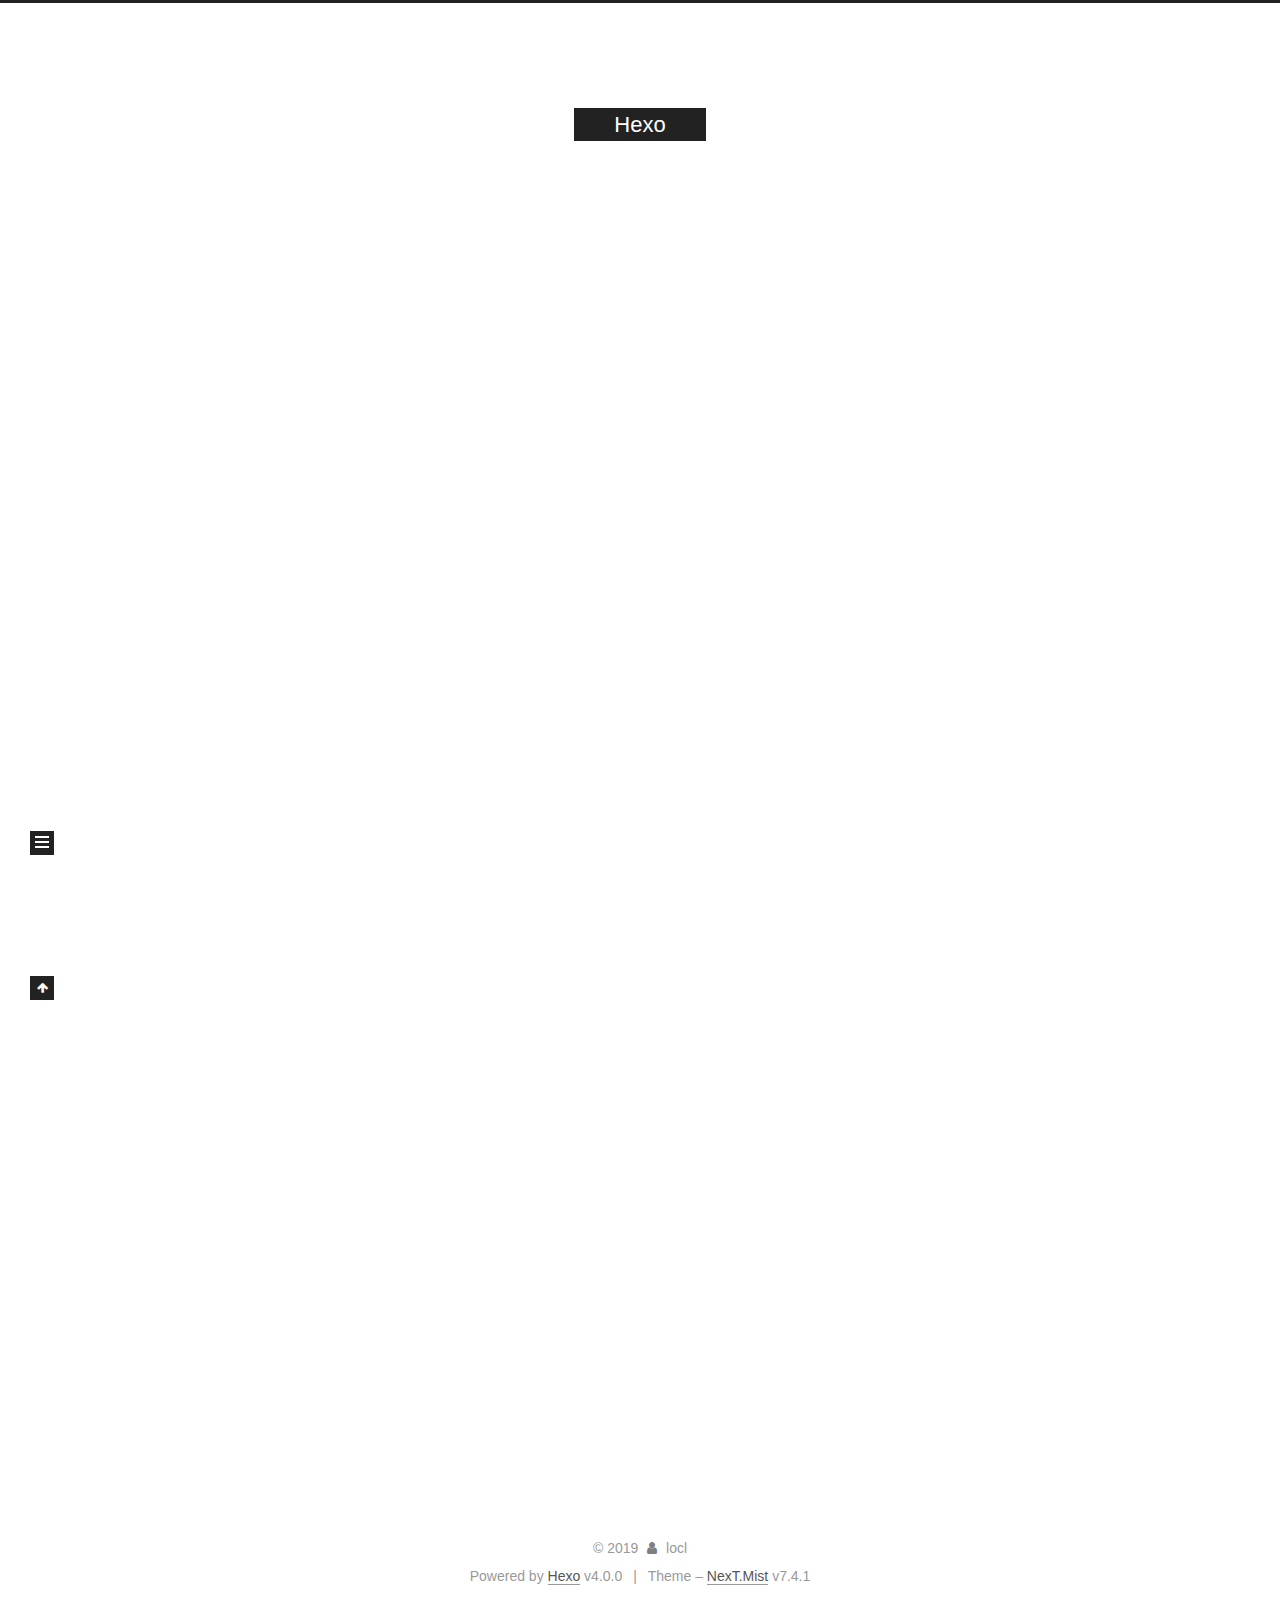
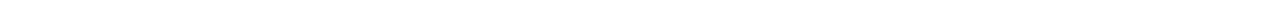
<file: index.html>
<!DOCTYPE html>





<html lang="en">
<head>
  <meta charset="UTF-8">
<meta name="viewport" content="width=device-width, initial-scale=1, maximum-scale=2">
<meta name="theme-color" content="#222">
<meta name="generator" content="Hexo 4.0.0">
  <link rel="apple-touch-icon" sizes="180x180" href="/images/apple-touch-icon-next.png?v=7.4.1">
  <link rel="icon" type="image/png" sizes="32x32" href="/images/favicon-32x32-next.png?v=7.4.1">
  <link rel="icon" type="image/png" sizes="16x16" href="/images/favicon-16x16-next.png?v=7.4.1">
  <link rel="mask-icon" href="/images/logo.svg?v=7.4.1" color="#222">

<link rel="stylesheet" href="/css/main.css?v=7.4.1">


<link rel="stylesheet" href="/lib/font-awesome/css/font-awesome.min.css?v=4.7.0">


<script id="hexo-configurations">
  var NexT = window.NexT || {};
  var CONFIG = {
    root: '/',
    scheme: 'Mist',
    version: '7.4.1',
    exturl: false,
    sidebar: {"position":"left","display":"post","offset":12,"onmobile":false},
    copycode: {"enable":false,"show_result":false,"style":null},
    back2top: {"enable":true,"sidebar":false,"scrollpercent":false},
    bookmark: {"enable":false,"color":"#222","save":"auto"},
    fancybox: false,
    mediumzoom: false,
    lazyload: false,
    pangu: false,
    algolia: {
      appID: '',
      apiKey: '',
      indexName: '',
      hits: {"per_page":10},
      labels: {"input_placeholder":"Search for Posts","hits_empty":"We didn't find any results for the search: ${query}","hits_stats":"${hits} results found in ${time} ms"}
    },
    localsearch: {"enable":false,"trigger":"auto","top_n_per_article":1,"unescape":false,"preload":false},
    path: '',
    motion: {"enable":true,"async":false,"transition":{"post_block":"fadeIn","post_header":"slideDownIn","post_body":"slideDownIn","coll_header":"slideLeftIn","sidebar":"slideUpIn"}},
    translation: {
      copy_button: 'Copy',
      copy_success: 'Copied',
      copy_failure: 'Copy failed'
    },
    sidebarPadding: 40
  };
</script>

  <meta property="og:type" content="website">
<meta property="og:title" content="Hexo">
<meta property="og:url" content="http:locl-wm.github.io&#x2F;index.html">
<meta property="og:site_name" content="Hexo">
<meta property="og:locale" content="en">
<meta name="twitter:card" content="summary">
  <link rel="canonical" href="http:locl-wm.github.io/">


<script id="page-configurations">
  // https://hexo.io/docs/variables.html
  CONFIG.page = {
    sidebar: "",
    isHome: true,
    isPost: false,
    isPage: false,
    isArchive: false
  };
</script>

  <title>Hexo</title>
  








  <noscript>
  <style>
  .use-motion .brand,
  .use-motion .menu-item,
  .sidebar-inner,
  .use-motion .post-block,
  .use-motion .pagination,
  .use-motion .comments,
  .use-motion .post-header,
  .use-motion .post-body,
  .use-motion .collection-header { opacity: initial; }

  .use-motion .site-title,
  .use-motion .site-subtitle {
    opacity: initial;
    top: initial;
  }

  .use-motion .logo-line-before i { left: initial; }
  .use-motion .logo-line-after i { right: initial; }
  </style>
</noscript>

</head>

<body itemscope itemtype="http://schema.org/WebPage">
  <div class="container use-motion">
    <div class="headband"></div>

    <header class="header" itemscope itemtype="http://schema.org/WPHeader">
      <div class="header-inner"><div class="site-brand-container">
  <div class="site-meta">

    <div>
      <a href="/" class="brand" rel="start">
        <span class="logo-line-before"><i></i></span>
        <span class="site-title">Hexo</span>
        <span class="logo-line-after"><i></i></span>
      </a>
    </div>
  </div>

  <div class="site-nav-toggle">
    <div class="toggle" aria-label="Toggle navigation bar">
      <span class="toggle-line toggle-line-first"></span>
      <span class="toggle-line toggle-line-middle"></span>
      <span class="toggle-line toggle-line-last"></span>
    </div>
  </div>
</div>


<nav class="site-nav">
  
  <ul id="menu" class="menu">
      
      
        
        
        <li class="menu-item menu-item-home">
      
    

    <a href="/" rel="section"><i class="fa fa-fw fa-home"></i>Home</a>

  </li>
      
    
      
      
        
        
        <li class="menu-item menu-item-archives">
      
    

    <a href="/archives/" rel="section"><i class="fa fa-fw fa-archive"></i>Archives</a>

  </li>
      
    
  </ul>

    

</nav>
</div>
    </header>

    
  <div class="back-to-top">
    <i class="fa fa-arrow-up"></i>
    <span>0%</span>
  </div>


    <main class="main">
      <div class="main-inner">
        <div class="content-wrap">
          <div class="content">
            

  <div class="posts-expand">
        
  
  
  <article itemscope itemtype="http://schema.org/Article" class="post-block home" lang="en">
    <link itemprop="mainEntityOfPage" href="http:locl-wm.github.io/2019/10/16/hello-world/">

    <span hidden itemprop="author" itemscope itemtype="http://schema.org/Person">
      <meta itemprop="name" content="locl">
      <meta itemprop="description" content="">
      <meta itemprop="image" content="/images/avatar.gif">
    </span>

    <span hidden itemprop="publisher" itemscope itemtype="http://schema.org/Organization">
      <meta itemprop="name" content="Hexo">
    </span>
      <header class="post-header">
        <h1 class="post-title" itemprop="name headline">
          
            
            <a href="/2019/10/16/hello-world/" class="post-title-link" itemprop="url">Hello World</a>
          
        </h1>

        <div class="post-meta">
            <span class="post-meta-item">
              <span class="post-meta-item-icon">
                <i class="fa fa-calendar-o"></i>
              </span>
              <span class="post-meta-item-text">Posted on</span>

              
                
              

              <time title="Created: 2019-10-16 17:22:56 / Modified: 20:25:54" itemprop="dateCreated datePublished" datetime="2019-10-16T17:22:56+08:00">2019-10-16</time>
            </span>
          
            

            
          

          

        </div>
      </header>

    
    
    
    <div class="post-body" itemprop="articleBody">

      
          <p>Welcome to <a href="https://hexo.io/" target="_blank" rel="noopener">Hexo</a>! This is your very first post. Check <a href="https://hexo.io/docs/" target="_blank" rel="noopener">documentation</a> for more info. If you get any problems when using Hexo, you can find the answer in <a href="https://hexo.io/docs/troubleshooting.html" target="_blank" rel="noopener">troubleshooting</a> or you can ask me on <a href="https://github.com/hexojs/hexo/issues" target="_blank" rel="noopener">GitHub</a>.</p>
<h2 id="Hello-Hexo"><a href="#Hello-Hexo" class="headerlink" title="Hello Hexo"></a>Hello Hexo</h2><h2 id="Quick-Start"><a href="#Quick-Start" class="headerlink" title="Quick Start"></a>Quick Start</h2><h3 id="Create-a-new-post"><a href="#Create-a-new-post" class="headerlink" title="Create a new post"></a>Create a new post</h3><figure class="highlight bash"><table><tr><td class="gutter"><pre><span class="line">1</span><br></pre></td><td class="code"><pre><span class="line">$ hexo new <span class="string">"My New Post"</span></span><br></pre></td></tr></table></figure>

<p>More info: <a href="https://hexo.io/docs/writing.html" target="_blank" rel="noopener">Writing</a></p>
<h3 id="Run-server"><a href="#Run-server" class="headerlink" title="Run server"></a>Run server</h3><figure class="highlight bash"><table><tr><td class="gutter"><pre><span class="line">1</span><br></pre></td><td class="code"><pre><span class="line">$ hexo server</span><br></pre></td></tr></table></figure>

<p>More info: <a href="https://hexo.io/docs/server.html" target="_blank" rel="noopener">Server</a></p>
<h3 id="Generate-static-files"><a href="#Generate-static-files" class="headerlink" title="Generate static files"></a>Generate static files</h3><figure class="highlight bash"><table><tr><td class="gutter"><pre><span class="line">1</span><br></pre></td><td class="code"><pre><span class="line">$ hexo generate</span><br></pre></td></tr></table></figure>

<p>More info: <a href="https://hexo.io/docs/generating.html" target="_blank" rel="noopener">Generating</a></p>
<h3 id="Deploy-to-remote-sites"><a href="#Deploy-to-remote-sites" class="headerlink" title="Deploy to remote sites"></a>Deploy to remote sites</h3><figure class="highlight bash"><table><tr><td class="gutter"><pre><span class="line">1</span><br></pre></td><td class="code"><pre><span class="line">$ hexo deploy</span><br></pre></td></tr></table></figure>

<p>More info: <a href="https://hexo.io/docs/deployment.html" target="_blank" rel="noopener">Deployment</a></p>

        
      
    </div>

    
    
    
      <footer class="post-footer">
        <div class="post-eof"></div>
      </footer>
  </article>
  
  
  

    
  </div>

  



          </div>
          

        </div>
          
  
  <div class="toggle sidebar-toggle">
    <span class="toggle-line toggle-line-first"></span>
    <span class="toggle-line toggle-line-middle"></span>
    <span class="toggle-line toggle-line-last"></span>
  </div>

  <aside class="sidebar">
    <div class="sidebar-inner">

      <ul class="sidebar-nav motion-element">
        <li class="sidebar-nav-toc">
          Table of Contents
        </li>
        <li class="sidebar-nav-overview">
          Overview
        </li>
      </ul>

      <!--noindex-->
      <div class="post-toc-wrap sidebar-panel">
      </div>
      <!--/noindex-->

      <div class="site-overview-wrap sidebar-panel">
        <div class="site-author motion-element" itemprop="author" itemscope itemtype="http://schema.org/Person">
  <p class="site-author-name" itemprop="name">locl</p>
  <div class="site-description" itemprop="description"></div>
</div>
<div class="site-state-wrap motion-element">
  <nav class="site-state">
      <div class="site-state-item site-state-posts">
        
          <a href="/archives/">
        
          <span class="site-state-item-count">1</span>
          <span class="site-state-item-name">posts</span>
        </a>
      </div>
    
  </nav>
</div>



      </div>

    </div>
  </aside>
  <div id="sidebar-dimmer"></div>


      </div>
    </main>

    <footer class="footer">
      <div class="footer-inner">
        

<div class="copyright">
  &copy; 
  <span itemprop="copyrightYear">2019</span>
  <span class="with-love">
    <i class="fa fa-user"></i>
  </span>
  <span class="author" itemprop="copyrightHolder">locl</span>
</div>
  <div class="powered-by">Powered by <a href="https://hexo.io/" class="theme-link" rel="noopener" target="_blank">Hexo</a> v4.0.0
  </div>
  <span class="post-meta-divider">|</span>
  <div class="theme-info">
      
    Theme – <a href="https://mist.theme-next.org/" class="theme-link" rel="noopener" target="_blank">NexT.Mist</a> v7.4.1
  </div>

        












        
      </div>
    </footer>
  </div>

  
  <script src="/lib/anime.min.js?v=3.1.0"></script>
  <script src="/lib/velocity/velocity.min.js?v=1.2.1"></script>
  <script src="/lib/velocity/velocity.ui.min.js?v=1.2.1"></script>
<script src="/js/utils.js?v=7.4.1"></script><script src="/js/motion.js?v=7.4.1"></script>
<script src="/js/schemes/muse.js?v=7.4.1"></script>

<script src="/js/next-boot.js?v=7.4.1"></script>



  





















  

  

  

</body>
</html>
</file>
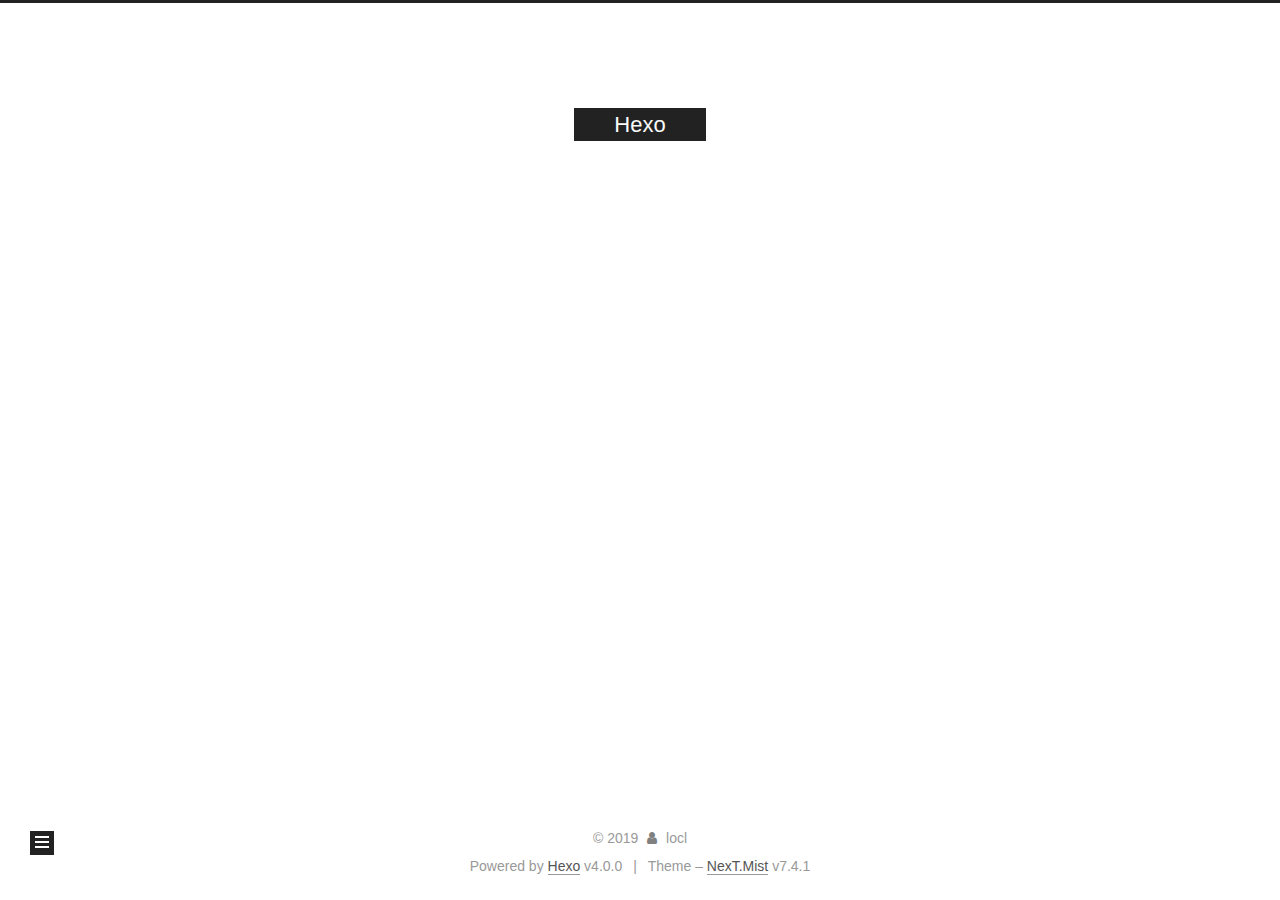
<file: archives/index.html>
<!DOCTYPE html>





<html lang="en">
<head>
  <meta charset="UTF-8">
<meta name="viewport" content="width=device-width, initial-scale=1, maximum-scale=2">
<meta name="theme-color" content="#222">
<meta name="generator" content="Hexo 4.0.0">
  <link rel="apple-touch-icon" sizes="180x180" href="/images/apple-touch-icon-next.png?v=7.4.1">
  <link rel="icon" type="image/png" sizes="32x32" href="/images/favicon-32x32-next.png?v=7.4.1">
  <link rel="icon" type="image/png" sizes="16x16" href="/images/favicon-16x16-next.png?v=7.4.1">
  <link rel="mask-icon" href="/images/logo.svg?v=7.4.1" color="#222">

<link rel="stylesheet" href="/css/main.css?v=7.4.1">


<link rel="stylesheet" href="/lib/font-awesome/css/font-awesome.min.css?v=4.7.0">


<script id="hexo-configurations">
  var NexT = window.NexT || {};
  var CONFIG = {
    root: '/',
    scheme: 'Mist',
    version: '7.4.1',
    exturl: false,
    sidebar: {"position":"left","display":"post","offset":12,"onmobile":false},
    copycode: {"enable":false,"show_result":false,"style":null},
    back2top: {"enable":true,"sidebar":false,"scrollpercent":false},
    bookmark: {"enable":false,"color":"#222","save":"auto"},
    fancybox: false,
    mediumzoom: false,
    lazyload: false,
    pangu: false,
    algolia: {
      appID: '',
      apiKey: '',
      indexName: '',
      hits: {"per_page":10},
      labels: {"input_placeholder":"Search for Posts","hits_empty":"We didn't find any results for the search: ${query}","hits_stats":"${hits} results found in ${time} ms"}
    },
    localsearch: {"enable":false,"trigger":"auto","top_n_per_article":1,"unescape":false,"preload":false},
    path: '',
    motion: {"enable":true,"async":false,"transition":{"post_block":"fadeIn","post_header":"slideDownIn","post_body":"slideDownIn","coll_header":"slideLeftIn","sidebar":"slideUpIn"}},
    translation: {
      copy_button: 'Copy',
      copy_success: 'Copied',
      copy_failure: 'Copy failed'
    },
    sidebarPadding: 40
  };
</script>

  <meta property="og:type" content="website">
<meta property="og:title" content="Hexo">
<meta property="og:url" content="http:locl-wm.github.io&#x2F;archives&#x2F;index.html">
<meta property="og:site_name" content="Hexo">
<meta property="og:locale" content="en">
<meta name="twitter:card" content="summary">
  <link rel="canonical" href="http:locl-wm.github.io/archives/">


<script id="page-configurations">
  // https://hexo.io/docs/variables.html
  CONFIG.page = {
    sidebar: "",
    isHome: false,
    isPost: false,
    isPage: false,
    isArchive: true
  };
</script>

  <title>Archive | Hexo</title>
  








  <noscript>
  <style>
  .use-motion .brand,
  .use-motion .menu-item,
  .sidebar-inner,
  .use-motion .post-block,
  .use-motion .pagination,
  .use-motion .comments,
  .use-motion .post-header,
  .use-motion .post-body,
  .use-motion .collection-header { opacity: initial; }

  .use-motion .site-title,
  .use-motion .site-subtitle {
    opacity: initial;
    top: initial;
  }

  .use-motion .logo-line-before i { left: initial; }
  .use-motion .logo-line-after i { right: initial; }
  </style>
</noscript>

</head>

<body itemscope itemtype="http://schema.org/WebPage">
  <div class="container use-motion">
    <div class="headband"></div>

    <header class="header" itemscope itemtype="http://schema.org/WPHeader">
      <div class="header-inner"><div class="site-brand-container">
  <div class="site-meta">

    <div>
      <a href="/" class="brand" rel="start">
        <span class="logo-line-before"><i></i></span>
        <span class="site-title">Hexo</span>
        <span class="logo-line-after"><i></i></span>
      </a>
    </div>
  </div>

  <div class="site-nav-toggle">
    <div class="toggle" aria-label="Toggle navigation bar">
      <span class="toggle-line toggle-line-first"></span>
      <span class="toggle-line toggle-line-middle"></span>
      <span class="toggle-line toggle-line-last"></span>
    </div>
  </div>
</div>


<nav class="site-nav">
  
  <ul id="menu" class="menu">
      
      
        
        
        <li class="menu-item menu-item-home">
      
    

    <a href="/" rel="section"><i class="fa fa-fw fa-home"></i>Home</a>

  </li>
      
    
      
      
        
        
        <li class="menu-item menu-item-archives">
      
    

    <a href="/archives/" rel="section"><i class="fa fa-fw fa-archive"></i>Archives</a>

  </li>
      
    
  </ul>

    

  
    
    
  
    
    
  
  

</nav>
</div>
    </header>

    
  <div class="back-to-top">
    <i class="fa fa-arrow-up"></i>
    <span>0%</span>
  </div>


    <main class="main">
      <div class="main-inner">
        <div class="content-wrap">
          <div class="content">
            

  
  
  
  <div class="post-block">
    <div class="posts-collapse">
      <div class="collection-title">
        
        
        
          
        
        <span class="collection-header">Um..! 1 post. Keep on posting.</span>
      </div>
      

      

  
  

  
    
    <div class="collection-year">
      <h1 class="collection-header">2019</h1>
    </div>
  

  <article itemscope itemtype="http://schema.org/Article">
    <header class="post-header">

      <div class="post-meta">
        <time itemprop="dateCreated"
              datetime="2019-10-16T17:22:56+08:00"
              content="2019-10-16">
          10-16
        </time>
      </div>

      <h2 class="post-title">
        
          <a class="post-title-link" href="/2019/10/16/hello-world/" itemprop="url">
            <span itemprop="name">Hello World</span>
          </a>
        
      </h2>

    </header>
  </article>




    </div>
  </div>
  
  
  

  



          </div>
          

        </div>
          
  
  <div class="toggle sidebar-toggle">
    <span class="toggle-line toggle-line-first"></span>
    <span class="toggle-line toggle-line-middle"></span>
    <span class="toggle-line toggle-line-last"></span>
  </div>

  <aside class="sidebar">
    <div class="sidebar-inner">

      <ul class="sidebar-nav motion-element">
        <li class="sidebar-nav-toc">
          Table of Contents
        </li>
        <li class="sidebar-nav-overview">
          Overview
        </li>
      </ul>

      <!--noindex-->
      <div class="post-toc-wrap sidebar-panel">
      </div>
      <!--/noindex-->

      <div class="site-overview-wrap sidebar-panel">
        <div class="site-author motion-element" itemprop="author" itemscope itemtype="http://schema.org/Person">
  <p class="site-author-name" itemprop="name">locl</p>
  <div class="site-description" itemprop="description"></div>
</div>
<div class="site-state-wrap motion-element">
  <nav class="site-state">
      <div class="site-state-item site-state-posts">
        
          <a href="/archives/">
        
          <span class="site-state-item-count">1</span>
          <span class="site-state-item-name">posts</span>
        </a>
      </div>
    
  </nav>
</div>



      </div>

    </div>
  </aside>
  <div id="sidebar-dimmer"></div>


      </div>
    </main>

    <footer class="footer">
      <div class="footer-inner">
        

<div class="copyright">
  &copy; 
  <span itemprop="copyrightYear">2019</span>
  <span class="with-love">
    <i class="fa fa-user"></i>
  </span>
  <span class="author" itemprop="copyrightHolder">locl</span>
</div>
  <div class="powered-by">Powered by <a href="https://hexo.io/" class="theme-link" rel="noopener" target="_blank">Hexo</a> v4.0.0
  </div>
  <span class="post-meta-divider">|</span>
  <div class="theme-info">
      
    Theme – <a href="https://mist.theme-next.org/" class="theme-link" rel="noopener" target="_blank">NexT.Mist</a> v7.4.1
  </div>

        












        
      </div>
    </footer>
  </div>

  
  <script src="/lib/anime.min.js?v=3.1.0"></script>
  <script src="/lib/velocity/velocity.min.js?v=1.2.1"></script>
  <script src="/lib/velocity/velocity.ui.min.js?v=1.2.1"></script>
<script src="/js/utils.js?v=7.4.1"></script><script src="/js/motion.js?v=7.4.1"></script>
<script src="/js/schemes/muse.js?v=7.4.1"></script>

<script src="/js/next-boot.js?v=7.4.1"></script>



  





















  

  

  

</body>
</html>
</file>
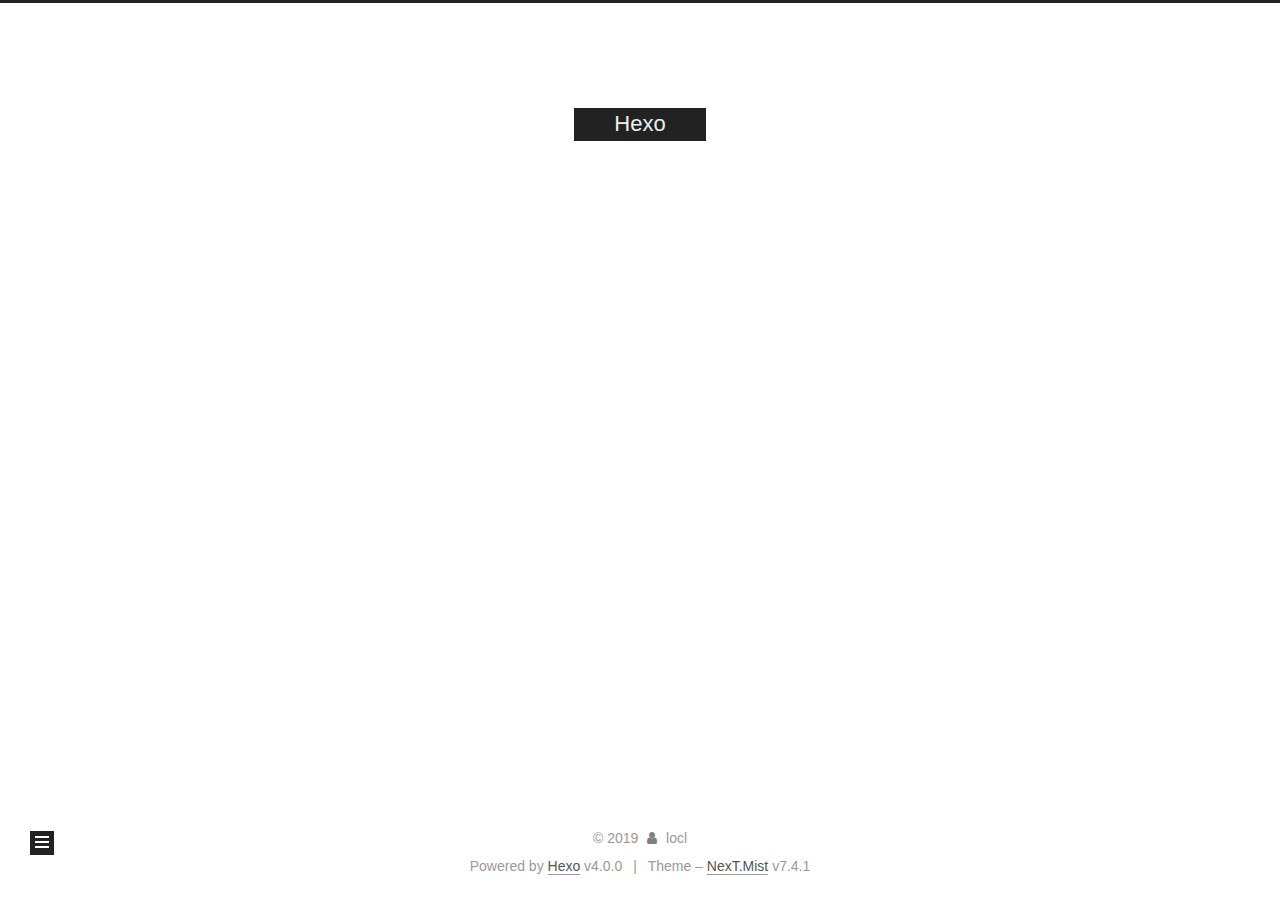
<file: archives/2019/index.html>
<!DOCTYPE html>





<html lang="en">
<head>
  <meta charset="UTF-8">
<meta name="viewport" content="width=device-width, initial-scale=1, maximum-scale=2">
<meta name="theme-color" content="#222">
<meta name="generator" content="Hexo 4.0.0">
  <link rel="apple-touch-icon" sizes="180x180" href="/images/apple-touch-icon-next.png?v=7.4.1">
  <link rel="icon" type="image/png" sizes="32x32" href="/images/favicon-32x32-next.png?v=7.4.1">
  <link rel="icon" type="image/png" sizes="16x16" href="/images/favicon-16x16-next.png?v=7.4.1">
  <link rel="mask-icon" href="/images/logo.svg?v=7.4.1" color="#222">

<link rel="stylesheet" href="/css/main.css?v=7.4.1">


<link rel="stylesheet" href="/lib/font-awesome/css/font-awesome.min.css?v=4.7.0">


<script id="hexo-configurations">
  var NexT = window.NexT || {};
  var CONFIG = {
    root: '/',
    scheme: 'Mist',
    version: '7.4.1',
    exturl: false,
    sidebar: {"position":"left","display":"post","offset":12,"onmobile":false},
    copycode: {"enable":false,"show_result":false,"style":null},
    back2top: {"enable":true,"sidebar":false,"scrollpercent":false},
    bookmark: {"enable":false,"color":"#222","save":"auto"},
    fancybox: false,
    mediumzoom: false,
    lazyload: false,
    pangu: false,
    algolia: {
      appID: '',
      apiKey: '',
      indexName: '',
      hits: {"per_page":10},
      labels: {"input_placeholder":"Search for Posts","hits_empty":"We didn't find any results for the search: ${query}","hits_stats":"${hits} results found in ${time} ms"}
    },
    localsearch: {"enable":false,"trigger":"auto","top_n_per_article":1,"unescape":false,"preload":false},
    path: '',
    motion: {"enable":true,"async":false,"transition":{"post_block":"fadeIn","post_header":"slideDownIn","post_body":"slideDownIn","coll_header":"slideLeftIn","sidebar":"slideUpIn"}},
    translation: {
      copy_button: 'Copy',
      copy_success: 'Copied',
      copy_failure: 'Copy failed'
    },
    sidebarPadding: 40
  };
</script>

  <meta property="og:type" content="website">
<meta property="og:title" content="Hexo">
<meta property="og:url" content="http:locl-wm.github.io&#x2F;archives&#x2F;2019&#x2F;index.html">
<meta property="og:site_name" content="Hexo">
<meta property="og:locale" content="en">
<meta name="twitter:card" content="summary">
  <link rel="canonical" href="http:locl-wm.github.io/archives/2019/">


<script id="page-configurations">
  // https://hexo.io/docs/variables.html
  CONFIG.page = {
    sidebar: "",
    isHome: false,
    isPost: false,
    isPage: false,
    isArchive: true
  };
</script>

  <title>Archive | Hexo</title>
  








  <noscript>
  <style>
  .use-motion .brand,
  .use-motion .menu-item,
  .sidebar-inner,
  .use-motion .post-block,
  .use-motion .pagination,
  .use-motion .comments,
  .use-motion .post-header,
  .use-motion .post-body,
  .use-motion .collection-header { opacity: initial; }

  .use-motion .site-title,
  .use-motion .site-subtitle {
    opacity: initial;
    top: initial;
  }

  .use-motion .logo-line-before i { left: initial; }
  .use-motion .logo-line-after i { right: initial; }
  </style>
</noscript>

</head>

<body itemscope itemtype="http://schema.org/WebPage">
  <div class="container use-motion">
    <div class="headband"></div>

    <header class="header" itemscope itemtype="http://schema.org/WPHeader">
      <div class="header-inner"><div class="site-brand-container">
  <div class="site-meta">

    <div>
      <a href="/" class="brand" rel="start">
        <span class="logo-line-before"><i></i></span>
        <span class="site-title">Hexo</span>
        <span class="logo-line-after"><i></i></span>
      </a>
    </div>
  </div>

  <div class="site-nav-toggle">
    <div class="toggle" aria-label="Toggle navigation bar">
      <span class="toggle-line toggle-line-first"></span>
      <span class="toggle-line toggle-line-middle"></span>
      <span class="toggle-line toggle-line-last"></span>
    </div>
  </div>
</div>


<nav class="site-nav">
  
  <ul id="menu" class="menu">
      
      
        
        
        <li class="menu-item menu-item-home">
      
    

    <a href="/" rel="section"><i class="fa fa-fw fa-home"></i>Home</a>

  </li>
      
    
      
      
        
        
        <li class="menu-item menu-item-archives">
      
    

    <a href="/archives/" rel="section"><i class="fa fa-fw fa-archive"></i>Archives</a>

  </li>
      
    
  </ul>

    

  
    
    
  
    
    
  
  

</nav>
</div>
    </header>

    
  <div class="back-to-top">
    <i class="fa fa-arrow-up"></i>
    <span>0%</span>
  </div>


    <main class="main">
      <div class="main-inner">
        <div class="content-wrap">
          <div class="content">
            

  
  
  
  <div class="post-block">
    <div class="posts-collapse">
      <div class="collection-title">
        
        
        
          
        
        <span class="collection-header">Um..! 1 post. Keep on posting.</span>
      </div>
      

      

  
  

  
    
    <div class="collection-year">
      <h1 class="collection-header">2019</h1>
    </div>
  

  <article itemscope itemtype="http://schema.org/Article">
    <header class="post-header">

      <div class="post-meta">
        <time itemprop="dateCreated"
              datetime="2019-10-16T17:22:56+08:00"
              content="2019-10-16">
          10-16
        </time>
      </div>

      <h2 class="post-title">
        
          <a class="post-title-link" href="/2019/10/16/hello-world/" itemprop="url">
            <span itemprop="name">Hello World</span>
          </a>
        
      </h2>

    </header>
  </article>




    </div>
  </div>
  
  
  

  



          </div>
          

        </div>
          
  
  <div class="toggle sidebar-toggle">
    <span class="toggle-line toggle-line-first"></span>
    <span class="toggle-line toggle-line-middle"></span>
    <span class="toggle-line toggle-line-last"></span>
  </div>

  <aside class="sidebar">
    <div class="sidebar-inner">

      <ul class="sidebar-nav motion-element">
        <li class="sidebar-nav-toc">
          Table of Contents
        </li>
        <li class="sidebar-nav-overview">
          Overview
        </li>
      </ul>

      <!--noindex-->
      <div class="post-toc-wrap sidebar-panel">
      </div>
      <!--/noindex-->

      <div class="site-overview-wrap sidebar-panel">
        <div class="site-author motion-element" itemprop="author" itemscope itemtype="http://schema.org/Person">
  <p class="site-author-name" itemprop="name">locl</p>
  <div class="site-description" itemprop="description"></div>
</div>
<div class="site-state-wrap motion-element">
  <nav class="site-state">
      <div class="site-state-item site-state-posts">
        
          <a href="/archives/">
        
          <span class="site-state-item-count">1</span>
          <span class="site-state-item-name">posts</span>
        </a>
      </div>
    
  </nav>
</div>



      </div>

    </div>
  </aside>
  <div id="sidebar-dimmer"></div>


      </div>
    </main>

    <footer class="footer">
      <div class="footer-inner">
        

<div class="copyright">
  &copy; 
  <span itemprop="copyrightYear">2019</span>
  <span class="with-love">
    <i class="fa fa-user"></i>
  </span>
  <span class="author" itemprop="copyrightHolder">locl</span>
</div>
  <div class="powered-by">Powered by <a href="https://hexo.io/" class="theme-link" rel="noopener" target="_blank">Hexo</a> v4.0.0
  </div>
  <span class="post-meta-divider">|</span>
  <div class="theme-info">
      
    Theme – <a href="https://mist.theme-next.org/" class="theme-link" rel="noopener" target="_blank">NexT.Mist</a> v7.4.1
  </div>

        












        
      </div>
    </footer>
  </div>

  
  <script src="/lib/anime.min.js?v=3.1.0"></script>
  <script src="/lib/velocity/velocity.min.js?v=1.2.1"></script>
  <script src="/lib/velocity/velocity.ui.min.js?v=1.2.1"></script>
<script src="/js/utils.js?v=7.4.1"></script><script src="/js/motion.js?v=7.4.1"></script>
<script src="/js/schemes/muse.js?v=7.4.1"></script>

<script src="/js/next-boot.js?v=7.4.1"></script>



  





















  

  

  

</body>
</html>
</file>
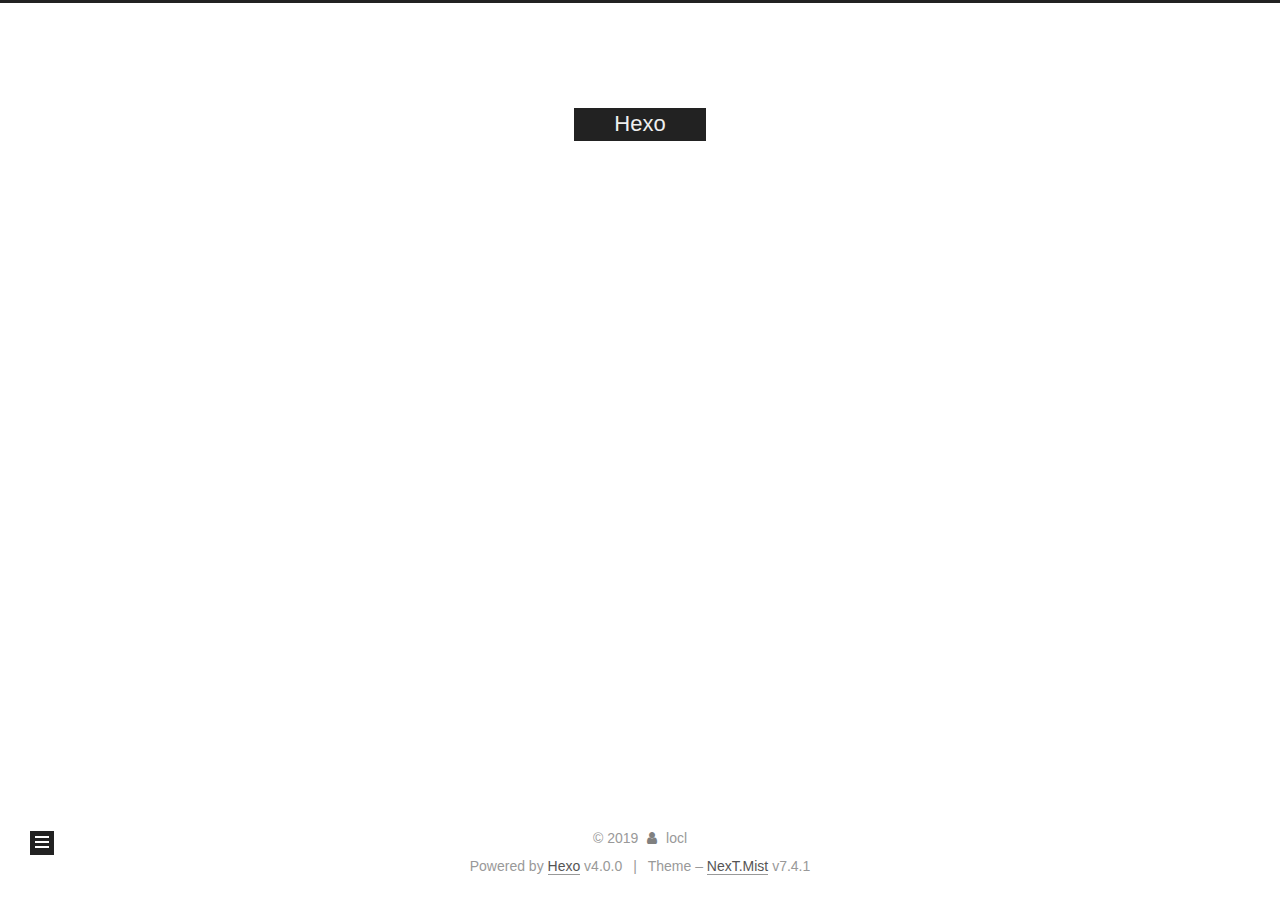
<file: archives/2019/10/index.html>
<!DOCTYPE html>





<html lang="en">
<head>
  <meta charset="UTF-8">
<meta name="viewport" content="width=device-width, initial-scale=1, maximum-scale=2">
<meta name="theme-color" content="#222">
<meta name="generator" content="Hexo 4.0.0">
  <link rel="apple-touch-icon" sizes="180x180" href="/images/apple-touch-icon-next.png?v=7.4.1">
  <link rel="icon" type="image/png" sizes="32x32" href="/images/favicon-32x32-next.png?v=7.4.1">
  <link rel="icon" type="image/png" sizes="16x16" href="/images/favicon-16x16-next.png?v=7.4.1">
  <link rel="mask-icon" href="/images/logo.svg?v=7.4.1" color="#222">

<link rel="stylesheet" href="/css/main.css?v=7.4.1">


<link rel="stylesheet" href="/lib/font-awesome/css/font-awesome.min.css?v=4.7.0">


<script id="hexo-configurations">
  var NexT = window.NexT || {};
  var CONFIG = {
    root: '/',
    scheme: 'Mist',
    version: '7.4.1',
    exturl: false,
    sidebar: {"position":"left","display":"post","offset":12,"onmobile":false},
    copycode: {"enable":false,"show_result":false,"style":null},
    back2top: {"enable":true,"sidebar":false,"scrollpercent":false},
    bookmark: {"enable":false,"color":"#222","save":"auto"},
    fancybox: false,
    mediumzoom: false,
    lazyload: false,
    pangu: false,
    algolia: {
      appID: '',
      apiKey: '',
      indexName: '',
      hits: {"per_page":10},
      labels: {"input_placeholder":"Search for Posts","hits_empty":"We didn't find any results for the search: ${query}","hits_stats":"${hits} results found in ${time} ms"}
    },
    localsearch: {"enable":false,"trigger":"auto","top_n_per_article":1,"unescape":false,"preload":false},
    path: '',
    motion: {"enable":true,"async":false,"transition":{"post_block":"fadeIn","post_header":"slideDownIn","post_body":"slideDownIn","coll_header":"slideLeftIn","sidebar":"slideUpIn"}},
    translation: {
      copy_button: 'Copy',
      copy_success: 'Copied',
      copy_failure: 'Copy failed'
    },
    sidebarPadding: 40
  };
</script>

  <meta property="og:type" content="website">
<meta property="og:title" content="Hexo">
<meta property="og:url" content="http:locl-wm.github.io&#x2F;archives&#x2F;2019&#x2F;10&#x2F;index.html">
<meta property="og:site_name" content="Hexo">
<meta property="og:locale" content="en">
<meta name="twitter:card" content="summary">
  <link rel="canonical" href="http:locl-wm.github.io/archives/2019/10/">


<script id="page-configurations">
  // https://hexo.io/docs/variables.html
  CONFIG.page = {
    sidebar: "",
    isHome: false,
    isPost: false,
    isPage: false,
    isArchive: true
  };
</script>

  <title>Archive | Hexo</title>
  








  <noscript>
  <style>
  .use-motion .brand,
  .use-motion .menu-item,
  .sidebar-inner,
  .use-motion .post-block,
  .use-motion .pagination,
  .use-motion .comments,
  .use-motion .post-header,
  .use-motion .post-body,
  .use-motion .collection-header { opacity: initial; }

  .use-motion .site-title,
  .use-motion .site-subtitle {
    opacity: initial;
    top: initial;
  }

  .use-motion .logo-line-before i { left: initial; }
  .use-motion .logo-line-after i { right: initial; }
  </style>
</noscript>

</head>

<body itemscope itemtype="http://schema.org/WebPage">
  <div class="container use-motion">
    <div class="headband"></div>

    <header class="header" itemscope itemtype="http://schema.org/WPHeader">
      <div class="header-inner"><div class="site-brand-container">
  <div class="site-meta">

    <div>
      <a href="/" class="brand" rel="start">
        <span class="logo-line-before"><i></i></span>
        <span class="site-title">Hexo</span>
        <span class="logo-line-after"><i></i></span>
      </a>
    </div>
  </div>

  <div class="site-nav-toggle">
    <div class="toggle" aria-label="Toggle navigation bar">
      <span class="toggle-line toggle-line-first"></span>
      <span class="toggle-line toggle-line-middle"></span>
      <span class="toggle-line toggle-line-last"></span>
    </div>
  </div>
</div>


<nav class="site-nav">
  
  <ul id="menu" class="menu">
      
      
        
        
        <li class="menu-item menu-item-home">
      
    

    <a href="/" rel="section"><i class="fa fa-fw fa-home"></i>Home</a>

  </li>
      
    
      
      
        
        
        <li class="menu-item menu-item-archives">
      
    

    <a href="/archives/" rel="section"><i class="fa fa-fw fa-archive"></i>Archives</a>

  </li>
      
    
  </ul>

    

  
    
    
  
    
    
  
  

</nav>
</div>
    </header>

    
  <div class="back-to-top">
    <i class="fa fa-arrow-up"></i>
    <span>0%</span>
  </div>


    <main class="main">
      <div class="main-inner">
        <div class="content-wrap">
          <div class="content">
            

  
  
  
  <div class="post-block">
    <div class="posts-collapse">
      <div class="collection-title">
        
        
        
          
        
        <span class="collection-header">Um..! 1 post. Keep on posting.</span>
      </div>
      

      

  
  

  
    
    <div class="collection-year">
      <h1 class="collection-header">2019</h1>
    </div>
  

  <article itemscope itemtype="http://schema.org/Article">
    <header class="post-header">

      <div class="post-meta">
        <time itemprop="dateCreated"
              datetime="2019-10-16T17:22:56+08:00"
              content="2019-10-16">
          10-16
        </time>
      </div>

      <h2 class="post-title">
        
          <a class="post-title-link" href="/2019/10/16/hello-world/" itemprop="url">
            <span itemprop="name">Hello World</span>
          </a>
        
      </h2>

    </header>
  </article>




    </div>
  </div>
  
  
  

  



          </div>
          

        </div>
          
  
  <div class="toggle sidebar-toggle">
    <span class="toggle-line toggle-line-first"></span>
    <span class="toggle-line toggle-line-middle"></span>
    <span class="toggle-line toggle-line-last"></span>
  </div>

  <aside class="sidebar">
    <div class="sidebar-inner">

      <ul class="sidebar-nav motion-element">
        <li class="sidebar-nav-toc">
          Table of Contents
        </li>
        <li class="sidebar-nav-overview">
          Overview
        </li>
      </ul>

      <!--noindex-->
      <div class="post-toc-wrap sidebar-panel">
      </div>
      <!--/noindex-->

      <div class="site-overview-wrap sidebar-panel">
        <div class="site-author motion-element" itemprop="author" itemscope itemtype="http://schema.org/Person">
  <p class="site-author-name" itemprop="name">locl</p>
  <div class="site-description" itemprop="description"></div>
</div>
<div class="site-state-wrap motion-element">
  <nav class="site-state">
      <div class="site-state-item site-state-posts">
        
          <a href="/archives/">
        
          <span class="site-state-item-count">1</span>
          <span class="site-state-item-name">posts</span>
        </a>
      </div>
    
  </nav>
</div>



      </div>

    </div>
  </aside>
  <div id="sidebar-dimmer"></div>


      </div>
    </main>

    <footer class="footer">
      <div class="footer-inner">
        

<div class="copyright">
  &copy; 
  <span itemprop="copyrightYear">2019</span>
  <span class="with-love">
    <i class="fa fa-user"></i>
  </span>
  <span class="author" itemprop="copyrightHolder">locl</span>
</div>
  <div class="powered-by">Powered by <a href="https://hexo.io/" class="theme-link" rel="noopener" target="_blank">Hexo</a> v4.0.0
  </div>
  <span class="post-meta-divider">|</span>
  <div class="theme-info">
      
    Theme – <a href="https://mist.theme-next.org/" class="theme-link" rel="noopener" target="_blank">NexT.Mist</a> v7.4.1
  </div>

        












        
      </div>
    </footer>
  </div>

  
  <script src="/lib/anime.min.js?v=3.1.0"></script>
  <script src="/lib/velocity/velocity.min.js?v=1.2.1"></script>
  <script src="/lib/velocity/velocity.ui.min.js?v=1.2.1"></script>
<script src="/js/utils.js?v=7.4.1"></script><script src="/js/motion.js?v=7.4.1"></script>
<script src="/js/schemes/muse.js?v=7.4.1"></script>

<script src="/js/next-boot.js?v=7.4.1"></script>



  





















  

  

  

</body>
</html>
</file>
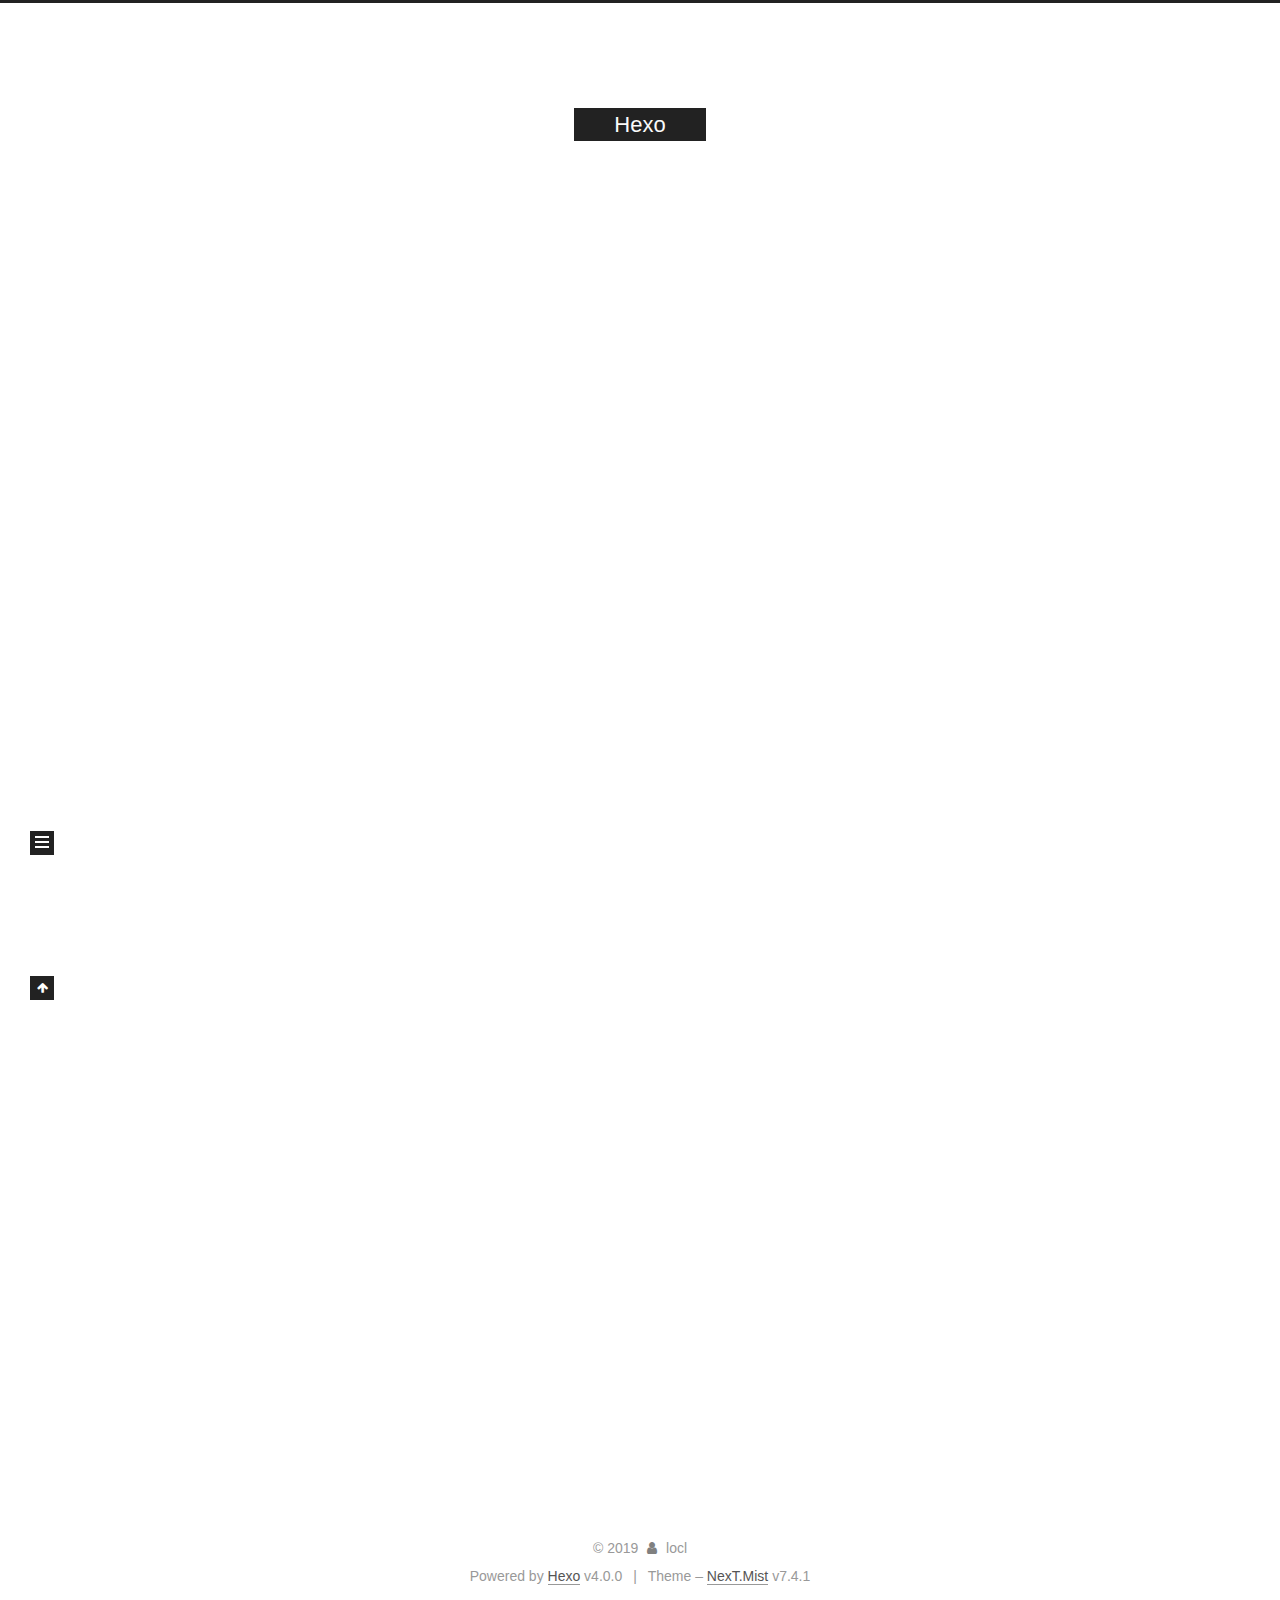
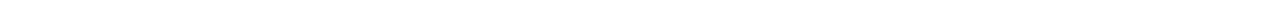
<file: 2019/10/16/hello-world/index.html>
<!DOCTYPE html>





<html lang="en">
<head>
  <meta charset="UTF-8">
<meta name="viewport" content="width=device-width, initial-scale=1, maximum-scale=2">
<meta name="theme-color" content="#222">
<meta name="generator" content="Hexo 4.0.0">
  <link rel="apple-touch-icon" sizes="180x180" href="/images/apple-touch-icon-next.png?v=7.4.1">
  <link rel="icon" type="image/png" sizes="32x32" href="/images/favicon-32x32-next.png?v=7.4.1">
  <link rel="icon" type="image/png" sizes="16x16" href="/images/favicon-16x16-next.png?v=7.4.1">
  <link rel="mask-icon" href="/images/logo.svg?v=7.4.1" color="#222">

<link rel="stylesheet" href="/css/main.css?v=7.4.1">


<link rel="stylesheet" href="/lib/font-awesome/css/font-awesome.min.css?v=4.7.0">


<script id="hexo-configurations">
  var NexT = window.NexT || {};
  var CONFIG = {
    root: '/',
    scheme: 'Mist',
    version: '7.4.1',
    exturl: false,
    sidebar: {"position":"left","display":"post","offset":12,"onmobile":false},
    copycode: {"enable":false,"show_result":false,"style":null},
    back2top: {"enable":true,"sidebar":false,"scrollpercent":false},
    bookmark: {"enable":false,"color":"#222","save":"auto"},
    fancybox: false,
    mediumzoom: false,
    lazyload: false,
    pangu: false,
    algolia: {
      appID: '',
      apiKey: '',
      indexName: '',
      hits: {"per_page":10},
      labels: {"input_placeholder":"Search for Posts","hits_empty":"We didn't find any results for the search: ${query}","hits_stats":"${hits} results found in ${time} ms"}
    },
    localsearch: {"enable":false,"trigger":"auto","top_n_per_article":1,"unescape":false,"preload":false},
    path: '',
    motion: {"enable":true,"async":false,"transition":{"post_block":"fadeIn","post_header":"slideDownIn","post_body":"slideDownIn","coll_header":"slideLeftIn","sidebar":"slideUpIn"}},
    translation: {
      copy_button: 'Copy',
      copy_success: 'Copied',
      copy_failure: 'Copy failed'
    },
    sidebarPadding: 40
  };
</script>

  <meta name="description" content="Welcome to Hexo! This is your very first post. Check documentation for more info. If you get any problems when using Hexo, you can find the answer in troubleshooting or you can ask me on GitHub. Hello">
<meta property="og:type" content="article">
<meta property="og:title" content="Hello World">
<meta property="og:url" content="http:locl-wm.github.io&#x2F;2019&#x2F;10&#x2F;16&#x2F;hello-world&#x2F;index.html">
<meta property="og:site_name" content="Hexo">
<meta property="og:description" content="Welcome to Hexo! This is your very first post. Check documentation for more info. If you get any problems when using Hexo, you can find the answer in troubleshooting or you can ask me on GitHub. Hello">
<meta property="og:locale" content="en">
<meta property="og:updated_time" content="2019-10-16T12:25:54.569Z">
<meta name="twitter:card" content="summary">
  <link rel="canonical" href="http:locl-wm.github.io/2019/10/16/hello-world/">


<script id="page-configurations">
  // https://hexo.io/docs/variables.html
  CONFIG.page = {
    sidebar: "",
    isHome: false,
    isPost: true,
    isPage: false,
    isArchive: false
  };
</script>

  <title>Hello World | Hexo</title>
  








  <noscript>
  <style>
  .use-motion .brand,
  .use-motion .menu-item,
  .sidebar-inner,
  .use-motion .post-block,
  .use-motion .pagination,
  .use-motion .comments,
  .use-motion .post-header,
  .use-motion .post-body,
  .use-motion .collection-header { opacity: initial; }

  .use-motion .site-title,
  .use-motion .site-subtitle {
    opacity: initial;
    top: initial;
  }

  .use-motion .logo-line-before i { left: initial; }
  .use-motion .logo-line-after i { right: initial; }
  </style>
</noscript>

</head>

<body itemscope itemtype="http://schema.org/WebPage">
  <div class="container use-motion">
    <div class="headband"></div>

    <header class="header" itemscope itemtype="http://schema.org/WPHeader">
      <div class="header-inner"><div class="site-brand-container">
  <div class="site-meta">

    <div>
      <a href="/" class="brand" rel="start">
        <span class="logo-line-before"><i></i></span>
        <span class="site-title">Hexo</span>
        <span class="logo-line-after"><i></i></span>
      </a>
    </div>
  </div>

  <div class="site-nav-toggle">
    <div class="toggle" aria-label="Toggle navigation bar">
      <span class="toggle-line toggle-line-first"></span>
      <span class="toggle-line toggle-line-middle"></span>
      <span class="toggle-line toggle-line-last"></span>
    </div>
  </div>
</div>


<nav class="site-nav">
  
  <ul id="menu" class="menu">
      
      
        
        
        <li class="menu-item menu-item-home">
      
    

    <a href="/" rel="section"><i class="fa fa-fw fa-home"></i>Home</a>

  </li>
      
    
      
      
        
        
        <li class="menu-item menu-item-archives">
      
    

    <a href="/archives/" rel="section"><i class="fa fa-fw fa-archive"></i>Archives</a>

  </li>
      
    
  </ul>

    

</nav>
</div>
    </header>

    
  <div class="back-to-top">
    <i class="fa fa-arrow-up"></i>
    <span>0%</span>
  </div>


    <main class="main">
      <div class="main-inner">
        <div class="content-wrap">
          <div class="content">
            

  <div class="posts-expand">
      
  
  
  <article itemscope itemtype="http://schema.org/Article" class="post-block " lang="en">
    <link itemprop="mainEntityOfPage" href="http:locl-wm.github.io/2019/10/16/hello-world/">

    <span hidden itemprop="author" itemscope itemtype="http://schema.org/Person">
      <meta itemprop="name" content="locl">
      <meta itemprop="description" content="">
      <meta itemprop="image" content="/images/avatar.gif">
    </span>

    <span hidden itemprop="publisher" itemscope itemtype="http://schema.org/Organization">
      <meta itemprop="name" content="Hexo">
    </span>
      <header class="post-header">
        <h1 class="post-title" itemprop="name headline">
          
            Hello World
            

          
        </h1>

        <div class="post-meta">
            <span class="post-meta-item">
              <span class="post-meta-item-icon">
                <i class="fa fa-calendar-o"></i>
              </span>
              <span class="post-meta-item-text">Posted on</span>

              
                
              

              <time title="Created: 2019-10-16 17:22:56 / Modified: 20:25:54" itemprop="dateCreated datePublished" datetime="2019-10-16T17:22:56+08:00">2019-10-16</time>
            </span>
          
            

            
          

          

        </div>
      </header>

    
    
    
    <div class="post-body" itemprop="articleBody">

      
        <p>Welcome to <a href="https://hexo.io/" target="_blank" rel="noopener">Hexo</a>! This is your very first post. Check <a href="https://hexo.io/docs/" target="_blank" rel="noopener">documentation</a> for more info. If you get any problems when using Hexo, you can find the answer in <a href="https://hexo.io/docs/troubleshooting.html" target="_blank" rel="noopener">troubleshooting</a> or you can ask me on <a href="https://github.com/hexojs/hexo/issues" target="_blank" rel="noopener">GitHub</a>.</p>
<h2 id="Hello-Hexo"><a href="#Hello-Hexo" class="headerlink" title="Hello Hexo"></a>Hello Hexo</h2><h2 id="Quick-Start"><a href="#Quick-Start" class="headerlink" title="Quick Start"></a>Quick Start</h2><h3 id="Create-a-new-post"><a href="#Create-a-new-post" class="headerlink" title="Create a new post"></a>Create a new post</h3><figure class="highlight bash"><table><tr><td class="gutter"><pre><span class="line">1</span><br></pre></td><td class="code"><pre><span class="line">$ hexo new <span class="string">"My New Post"</span></span><br></pre></td></tr></table></figure>

<p>More info: <a href="https://hexo.io/docs/writing.html" target="_blank" rel="noopener">Writing</a></p>
<h3 id="Run-server"><a href="#Run-server" class="headerlink" title="Run server"></a>Run server</h3><figure class="highlight bash"><table><tr><td class="gutter"><pre><span class="line">1</span><br></pre></td><td class="code"><pre><span class="line">$ hexo server</span><br></pre></td></tr></table></figure>

<p>More info: <a href="https://hexo.io/docs/server.html" target="_blank" rel="noopener">Server</a></p>
<h3 id="Generate-static-files"><a href="#Generate-static-files" class="headerlink" title="Generate static files"></a>Generate static files</h3><figure class="highlight bash"><table><tr><td class="gutter"><pre><span class="line">1</span><br></pre></td><td class="code"><pre><span class="line">$ hexo generate</span><br></pre></td></tr></table></figure>

<p>More info: <a href="https://hexo.io/docs/generating.html" target="_blank" rel="noopener">Generating</a></p>
<h3 id="Deploy-to-remote-sites"><a href="#Deploy-to-remote-sites" class="headerlink" title="Deploy to remote sites"></a>Deploy to remote sites</h3><figure class="highlight bash"><table><tr><td class="gutter"><pre><span class="line">1</span><br></pre></td><td class="code"><pre><span class="line">$ hexo deploy</span><br></pre></td></tr></table></figure>

<p>More info: <a href="https://hexo.io/docs/deployment.html" target="_blank" rel="noopener">Deployment</a></p>

    </div>

    
    
    
        
      

      <footer class="post-footer">

        

      </footer>
    
  </article>
  
  
  

  </div>


          </div>
          

        </div>
          
  
  <div class="toggle sidebar-toggle">
    <span class="toggle-line toggle-line-first"></span>
    <span class="toggle-line toggle-line-middle"></span>
    <span class="toggle-line toggle-line-last"></span>
  </div>

  <aside class="sidebar">
    <div class="sidebar-inner">
        
        
        
        
      

      <ul class="sidebar-nav motion-element">
        <li class="sidebar-nav-toc">
          Table of Contents
        </li>
        <li class="sidebar-nav-overview">
          Overview
        </li>
      </ul>

      <!--noindex-->
      <div class="post-toc-wrap sidebar-panel">
          <div class="post-toc motion-element"><ol class="nav"><li class="nav-item nav-level-2"><a class="nav-link" href="#Hello-Hexo"><span class="nav-number">1.</span> <span class="nav-text">Hello Hexo</span></a></li><li class="nav-item nav-level-2"><a class="nav-link" href="#Quick-Start"><span class="nav-number">2.</span> <span class="nav-text">Quick Start</span></a><ol class="nav-child"><li class="nav-item nav-level-3"><a class="nav-link" href="#Create-a-new-post"><span class="nav-number">2.1.</span> <span class="nav-text">Create a new post</span></a></li><li class="nav-item nav-level-3"><a class="nav-link" href="#Run-server"><span class="nav-number">2.2.</span> <span class="nav-text">Run server</span></a></li><li class="nav-item nav-level-3"><a class="nav-link" href="#Generate-static-files"><span class="nav-number">2.3.</span> <span class="nav-text">Generate static files</span></a></li><li class="nav-item nav-level-3"><a class="nav-link" href="#Deploy-to-remote-sites"><span class="nav-number">2.4.</span> <span class="nav-text">Deploy to remote sites</span></a></li></ol></li></ol></div>
        
      </div>
      <!--/noindex-->

      <div class="site-overview-wrap sidebar-panel">
        <div class="site-author motion-element" itemprop="author" itemscope itemtype="http://schema.org/Person">
  <p class="site-author-name" itemprop="name">locl</p>
  <div class="site-description" itemprop="description"></div>
</div>
<div class="site-state-wrap motion-element">
  <nav class="site-state">
      <div class="site-state-item site-state-posts">
        
          <a href="/archives/">
        
          <span class="site-state-item-count">1</span>
          <span class="site-state-item-name">posts</span>
        </a>
      </div>
    
  </nav>
</div>



      </div>

    </div>
  </aside>
  <div id="sidebar-dimmer"></div>


      </div>
    </main>

    <footer class="footer">
      <div class="footer-inner">
        

<div class="copyright">
  &copy; 
  <span itemprop="copyrightYear">2019</span>
  <span class="with-love">
    <i class="fa fa-user"></i>
  </span>
  <span class="author" itemprop="copyrightHolder">locl</span>
</div>
  <div class="powered-by">Powered by <a href="https://hexo.io/" class="theme-link" rel="noopener" target="_blank">Hexo</a> v4.0.0
  </div>
  <span class="post-meta-divider">|</span>
  <div class="theme-info">
      
    Theme – <a href="https://mist.theme-next.org/" class="theme-link" rel="noopener" target="_blank">NexT.Mist</a> v7.4.1
  </div>

        












        
      </div>
    </footer>
  </div>

  
  <script src="/lib/anime.min.js?v=3.1.0"></script>
  <script src="/lib/velocity/velocity.min.js?v=1.2.1"></script>
  <script src="/lib/velocity/velocity.ui.min.js?v=1.2.1"></script>
<script src="/js/utils.js?v=7.4.1"></script><script src="/js/motion.js?v=7.4.1"></script>
<script src="/js/schemes/muse.js?v=7.4.1"></script>

<script src="/js/next-boot.js?v=7.4.1"></script>



  





















  

  

  

</body>
</html>
</file>
<file: css/main.css>
html {
  line-height: 1.15; /* 1 */
  -webkit-text-size-adjust: 100%; /* 2 */
}
body {
  margin: 0;
}
main {
  display: block;
}
h1 {
  font-size: 2em;
  margin: 0.67em 0;
}
hr {
  box-sizing: content-box; /* 1 */
  height: 0; /* 1 */
  overflow: visible; /* 2 */
}
pre {
  font-family: monospace, monospace; /* 1 */
  font-size: 1em; /* 2 */
}
a {
  background: transparent;
}
abbr[title] {
  border-bottom: none; /* 1 */
  text-decoration: underline; /* 2 */
  text-decoration: underline dotted; /* 2 */
}
b,
strong {
  font-weight: bolder;
}
code,
kbd,
samp {
  font-family: monospace, monospace; /* 1 */
  font-size: 1em; /* 2 */
}
small {
  font-size: 80%;
}
sub,
sup {
  font-size: 75%;
  line-height: 0;
  position: relative;
  vertical-align: baseline;
}
sub {
  bottom: -0.25em;
}
sup {
  top: -0.5em;
}
img {
  border-style: none;
}
button,
input,
optgroup,
select,
textarea {
  font-family: inherit; /* 1 */
  font-size: 100%; /* 1 */
  line-height: 1.15; /* 1 */
  margin: 0; /* 2 */
}
button,
input {
/* 1 */
  overflow: visible;
}
button,
select {
/* 1 */
  text-transform: none;
}
button,
[type='button'],
[type='reset'],
[type='submit'] {
  -webkit-appearance: button;
}
button::-moz-focus-inner,
[type='button']::-moz-focus-inner,
[type='reset']::-moz-focus-inner,
[type='submit']::-moz-focus-inner {
  border-style: none;
  padding: 0;
}
button:-moz-focusring,
[type='button']:-moz-focusring,
[type='reset']:-moz-focusring,
[type='submit']:-moz-focusring {
  outline: 1px dotted ButtonText;
}
fieldset {
  padding: 0.35em 0.75em 0.625em;
}
legend {
  box-sizing: border-box; /* 1 */
  color: inherit; /* 2 */
  display: table; /* 1 */
  max-width: 100%; /* 1 */
  padding: 0; /* 3 */
  white-space: normal; /* 1 */
}
progress {
  vertical-align: baseline;
}
textarea {
  overflow: auto;
}
[type='checkbox'],
[type='radio'] {
  box-sizing: border-box; /* 1 */
  padding: 0; /* 2 */
}
[type='number']::-webkit-inner-spin-button,
[type='number']::-webkit-outer-spin-button {
  height: auto;
}
[type='search'] {
  outline-offset: -2px; /* 2 */
  -webkit-appearance: textfield; /* 1 */
}
[type='search']::-webkit-search-decoration {
  -webkit-appearance: none;
}
::-webkit-file-upload-button {
  font: inherit; /* 2 */
  -webkit-appearance: button; /* 1 */
}
details {
  display: block;
}
summary {
  display: list-item;
}
template {
  display: none;
}
[hidden] {
  display: none;
}
::selection {
  background: #262a30;
  color: #fff;
}
html,
body {
  height: 100%;
}
body {
  background: #fff;
  color: #555;
  font-family: 'Lato', "PingFang SC", "Microsoft YaHei", sans-serif;
  font-size: 1em;
  line-height: 2;
}
@media (max-width: 991px) {
  body {
    padding-left: 0 !important;
    padding-right: 0 !important;
  }
}
h1,
h2,
h3,
h4,
h5,
h6 {
  font-family: 'Lato', "PingFang SC", "Microsoft YaHei", sans-serif;
  font-weight: bold;
  line-height: 1.5;
  margin: 20px 0 15px;
  padding: 0;
}
h1 {
  font-size: 1.5em;
}
h2 {
  font-size: 1.375em;
}
h3 {
  font-size: 1.25em;
}
h4 {
  font-size: 1.125em;
}
h5 {
  font-size: 1em;
}
h6 {
  font-size: 0.875em;
}
p {
  margin: 0 0 20px 0;
}
a,
span.exturl {
  overflow-wrap: break-word;
  word-wrap: break-word;
  border-bottom: 1px solid #999;
  color: #555;
  outline: 0;
  text-decoration: none;
  cursor: pointer;
}
a:hover,
span.exturl:hover {
  border-bottom-color: #222;
  color: #222;
}
iframe,
img,
video {
  display: block;
  margin-left: auto;
  margin-right: auto;
  max-width: 100%;
}
hr {
  background-color: #ddd;
  background-image: repeating-linear-gradient(-45deg, #fff, #fff 4px, transparent 4px, transparent 8px);
  border: 0;
  height: 3px;
  margin: 40px 0;
}
blockquote {
  border-left: 4px solid #ddd;
  color: #666;
  margin: 0;
  padding: 0 15px;
}
blockquote cite::before {
  content: '-';
  padding: 0 5px;
}
dt {
  font-weight: 700;
}
dd {
  margin: 0;
  padding: 0;
}
kbd {
  background-color: #f5f5f5;
  background-image: linear-gradient(#eee, #fff, #eee);
  border: 1px solid #ccc;
  border-radius: 0.2em;
  box-shadow: 0.1em 0.1em 0.2em rgba(0,0,0,0.1);
  font-family: inherit;
  padding: 0.1em 0.3em;
  white-space: nowrap;
}
.table-container {
  -webkit-overflow-scrolling: touch;
  overflow: auto;
}
table {
  border-collapse: collapse;
  border-spacing: 0;
  font-size: 0.875em;
  margin: 0 0 20px 0;
  width: 100%;
}
table > tbody > tr:nth-of-type(odd) {
  background: #f9f9f9;
}
table > tbody > tr:hover {
  background: #f5f5f5;
}
caption,
th,
td {
  font-weight: normal;
  padding: 8px;
  text-align: left;
  vertical-align: middle;
}
th,
td {
  border: 1px solid #ddd;
  border-bottom: 3px solid #ddd;
}
th {
  font-weight: 700;
  padding-bottom: 10px;
}
td {
  border-bottom-width: 1px;
}
.btn {
  background: #222;
  border: 2px solid #222;
  border-radius: 0;
  color: #fff;
  display: inline-block;
  font-size: 0.875em;
  line-height: 2;
  padding: 0 20px;
  text-decoration: none;
  transition-property: background-color;
  transition-delay: 0s;
  transition-duration: 0.2s;
  transition-timing-function: ease-in-out;
}
.btn:hover {
  background: #fff;
  border-color: #222;
  color: #222;
}
.btn + .btn {
  margin: 0 0 8px 8px;
}
.btn .fa-fw {
  text-align: left;
  width: 1.285714285714286em;
}
.toggle {
  line-height: 0;
}
.toggle .toggle-line {
  background: #fff;
  display: inline-block;
  height: 2px;
  left: 0;
  position: relative;
  top: 0;
  transition: all 0.4s;
  vertical-align: top;
  width: 100%;
}
.toggle .toggle-line:not(:first-child) {
  margin-top: 3px;
}
.toggle.toggle-arrow .toggle-line-first {
  left: 50%;
  top: 2px;
  transform: rotate(45deg);
  width: 50%;
}
.toggle.toggle-arrow .toggle-line-middle {
  left: 2px;
  width: 90%;
}
.toggle.toggle-arrow .toggle-line-last {
  left: 50%;
  top: -2px;
  transform: rotate(-45deg);
  width: 50%;
}
.toggle.toggle-close .toggle-line-first {
  transform: rotate(-45deg);
  top: 5px;
}
.toggle.toggle-close .toggle-line-middle {
  opacity: 0;
}
.toggle.toggle-close .toggle-line-last {
  transform: rotate(45deg);
  top: -5px;
}
pre,
.highlight {
  background: #f7f7f7;
  color: #4d4d4c;
  line-height: 1.6;
  margin: 0 auto 20px;
}
pre,
code {
  font-family: consolas, Menlo, monospace, "PingFang SC", "Microsoft YaHei";
}
code {
  background: #eee;
  border-radius: 3px;
  color: #555;
  padding: 2px 4px;
  overflow-wrap: break-word;
  word-wrap: break-word;
}
pre {
  overflow: auto;
  padding: 10px;
}
pre code {
  background: none;
  color: #4d4d4c;
  font-size: 0.875em;
  padding: 0;
  text-shadow: none;
}
.highlight *::selection {
  background: #d6d6d6;
}
.highlight pre {
  border: 0;
  margin: 0;
  padding: 10px 0;
}
.highlight table {
  border: 0;
  margin: 0;
  width: auto;
}
.highlight td {
  border: 0;
  padding: 0;
}
.highlight figcaption {
  background: #eee;
  color: #4d4d4c;
  line-height: 1em;
  margin: 0;
  padding: 0.5em;
}
.highlight figcaption::before,
.highlight figcaption::after {
  content: ' ';
  display: table;
}
.highlight figcaption::after {
  clear: both;
}
.highlight figcaption a {
  color: #4d4d4c;
  float: right;
}
.highlight figcaption a:hover {
  border-bottom-color: #4d4d4c;
}
.highlight .gutter pre {
  background: #eff2f3;
  color: #869194;
  padding-left: 10px;
  padding-right: 10px;
  text-align: right;
}
.highlight .code pre {
  background: #f7f7f7;
  padding-left: 10px;
  width: 100%;
}
.gutter {
  -moz-user-select: none;
  -ms-user-select: none;
  -webkit-user-select: none;
  user-select: none;
}
.gist table {
  width: auto;
}
.gist table td {
  border: 0;
}
pre .deletion {
  background: #fdd;
}
pre .addition {
  background: #dfd;
}
pre .meta {
  color: #eab700;
  -moz-user-select: none;
  -ms-user-select: none;
  -webkit-user-select: none;
  user-select: none;
}
pre .comment {
  color: #8e908c;
}
pre .variable,
pre .attribute,
pre .tag,
pre .name,
pre .regexp,
pre .ruby .constant,
pre .xml .tag .title,
pre .xml .pi,
pre .xml .doctype,
pre .html .doctype,
pre .css .id,
pre .css .class,
pre .css .pseudo {
  color: #c82829;
}
pre .number,
pre .preprocessor,
pre .built_in,
pre .builtin-name,
pre .literal,
pre .params,
pre .constant,
pre .command {
  color: #f5871f;
}
pre .ruby .class .title,
pre .css .rules .attribute,
pre .string,
pre .symbol,
pre .value,
pre .inheritance,
pre .header,
pre .ruby .symbol,
pre .xml .cdata,
pre .special,
pre .formula {
  color: #718c00;
}
pre .title,
pre .css .hexcolor {
  color: #3e999f;
}
pre .function,
pre .python .decorator,
pre .python .title,
pre .ruby .function .title,
pre .ruby .title .keyword,
pre .perl .sub,
pre .javascript .title,
pre .coffeescript .title {
  color: #4271ae;
}
pre .keyword,
pre .javascript .function {
  color: #8959a8;
}
.blockquote-center {
  border-left: none;
  margin: 40px 0;
  padding: 0;
  position: relative;
  text-align: center;
}
.blockquote-center::before,
.blockquote-center::after {
  background-repeat: no-repeat;
  background-size: 22px 22px;
  content: ' ';
  display: block;
  height: 24px;
  opacity: 0.2;
  position: absolute;
  width: 100%;
}
.blockquote-center::before {
  background-image: url("../images/quote-l.svg");
  background-position: 0 -6px;
  border-top: 1px solid #ccc;
  top: -20px;
}
.blockquote-center::after {
  background-image: url("../images/quote-r.svg");
  background-position: 100% 8px;
  border-bottom: 1px solid #ccc;
  bottom: -20px;
}
.blockquote-center p,
.blockquote-center div {
  text-align: center;
}
.post-body .group-picture img {
  border: 0;
  margin: 0 auto;
  padding: 0 3px;
}
.post-body .group-picture-row {
  margin-bottom: 6px;
  overflow: hidden;
}
.post-body .group-picture-column {
  float: left;
  margin-bottom: 10px;
}
.post-body .label {
  display: inline;
  padding: 0 2px;
}
.post-body .label.default {
  background: #f0f0f0;
}
.post-body .label.primary {
  background: #efe6f7;
}
.post-body .label.info {
  background: #e5f2f8;
}
.post-body .label.success {
  background: #e7f4e9;
}
.post-body .label.warning {
  background: #fcf6e1;
}
.post-body .label.danger {
  background: #fae8eb;
}
.post-body .tabs {
  margin-bottom: 20px;
}
.post-body .tabs,
.tabs-comment {
  display: block;
  padding-top: 10px;
  position: relative;
}
.post-body .tabs ul.nav-tabs,
.tabs-comment ul.nav-tabs {
  display: flex;
  flex-wrap: wrap;
  margin: 0;
  margin-bottom: -1px;
  padding: 0;
}
@media (max-width: 413px) {
  .post-body .tabs ul.nav-tabs,
  .tabs-comment ul.nav-tabs {
    display: block;
    margin-bottom: 5px;
  }
}
.post-body .tabs ul.nav-tabs li.tab,
.tabs-comment ul.nav-tabs li.tab {
  background: #fff;
  border-bottom: 1px solid #ddd;
  border-left: 1px solid transparent;
  border-right: 1px solid transparent;
  border-top: 3px solid transparent;
  flex-grow: 1;
  list-style-type: none;
}
@media (max-width: 413px) {
  .post-body .tabs ul.nav-tabs li.tab,
  .tabs-comment ul.nav-tabs li.tab {
    border-bottom: 1px solid transparent;
    border-left: 3px solid transparent;
    border-right: 1px solid transparent;
    border-top: 1px solid transparent;
  }
}
.post-body .tabs ul.nav-tabs li.tab a,
.tabs-comment ul.nav-tabs li.tab a {
  border-bottom: initial;
  display: block;
  line-height: 1.8em;
  outline: 0;
  padding: 0.25em 0.75em;
  text-align: center;
  transition-delay: 0s;
  transition-duration: 0.2s;
  transition-timing-function: ease-out;
}
.post-body .tabs ul.nav-tabs li.tab a i,
.tabs-comment ul.nav-tabs li.tab a i {
  width: 1.285714285714286em;
}
.post-body .tabs ul.nav-tabs li.tab.active,
.tabs-comment ul.nav-tabs li.tab.active {
  border-bottom: 1px solid transparent;
  border-left: 1px solid #ddd;
  border-right: 1px solid #ddd;
  border-top: 3px solid #fc6423;
}
@media (max-width: 413px) {
  .post-body .tabs ul.nav-tabs li.tab.active,
  .tabs-comment ul.nav-tabs li.tab.active {
    border-bottom: 1px solid #ddd;
    border-left: 3px solid #fc6423;
    border-right: 1px solid #ddd;
    border-top: 1px solid #ddd;
  }
}
.post-body .tabs ul.nav-tabs li.tab.active a,
.tabs-comment ul.nav-tabs li.tab.active a {
  color: #555;
  cursor: default;
}
.post-body .tabs .tab-content .tab-pane,
.tabs-comment .tab-content .tab-pane {
  border: 1px solid #ddd;
  padding: 20px 20px 0 20px;
}
.post-body .tabs .tab-content .tab-pane:not(.active),
.tabs-comment .tab-content .tab-pane:not(.active) {
  display: none;
}
.post-body .tabs .tab-content .tab-pane.active,
.tabs-comment .tab-content .tab-pane.active {
  display: block;
}
.post-body .note {
  margin-bottom: 20px;
  padding: 15px;
  position: relative;
  border: 1px solid #eee;
  border-left-width: 5px;
  border-radius: 3px;
}
.post-body .note h2,
.post-body .note h3,
.post-body .note h4,
.post-body .note h5,
.post-body .note h6 {
  margin-top: 0;
  border-bottom: initial;
  margin-bottom: 0;
  padding-top: 0;
}
.post-body .note p:first-child,
.post-body .note ul:first-child,
.post-body .note ol:first-child,
.post-body .note table:first-child,
.post-body .note pre:first-child,
.post-body .note blockquote:first-child,
.post-body .note img:first-child {
  margin-top: 0;
}
.post-body .note p:last-child,
.post-body .note ul:last-child,
.post-body .note ol:last-child,
.post-body .note table:last-child,
.post-body .note pre:last-child,
.post-body .note blockquote:last-child,
.post-body .note img:last-child {
  margin-bottom: 0;
}
.post-body .note.default {
  border-left-color: #777;
}
.post-body .note.default h2,
.post-body .note.default h3,
.post-body .note.default h4,
.post-body .note.default h5,
.post-body .note.default h6 {
  color: #777;
}
.post-body .note.primary {
  border-left-color: #6f42c1;
}
.post-body .note.primary h2,
.post-body .note.primary h3,
.post-body .note.primary h4,
.post-body .note.primary h5,
.post-body .note.primary h6 {
  color: #6f42c1;
}
.post-body .note.info {
  border-left-color: #428bca;
}
.post-body .note.info h2,
.post-body .note.info h3,
.post-body .note.info h4,
.post-body .note.info h5,
.post-body .note.info h6 {
  color: #428bca;
}
.post-body .note.success {
  border-left-color: #5cb85c;
}
.post-body .note.success h2,
.post-body .note.success h3,
.post-body .note.success h4,
.post-body .note.success h5,
.post-body .note.success h6 {
  color: #5cb85c;
}
.post-body .note.warning {
  border-left-color: #f0ad4e;
}
.post-body .note.warning h2,
.post-body .note.warning h3,
.post-body .note.warning h4,
.post-body .note.warning h5,
.post-body .note.warning h6 {
  color: #f0ad4e;
}
.post-body .note.danger {
  border-left-color: #d9534f;
}
.post-body .note.danger h2,
.post-body .note.danger h3,
.post-body .note.danger h4,
.post-body .note.danger h5,
.post-body .note.danger h6 {
  color: #d9534f;
}
.pagination .prev,
.pagination .next,
.pagination .page-number,
.pagination .space {
  display: inline-block;
  margin: 0 10px;
  padding: 0 11px;
  position: relative;
  top: -1px;
}
@media (max-width: 767px) {
  .pagination .prev,
  .pagination .next,
  .pagination .page-number,
  .pagination .space {
    margin: 0 5px;
  }
}
.pagination {
  border-top: 1px solid #eee;
  margin: 120px 0 0;
  text-align: center;
}
.pagination .prev,
.pagination .next,
.pagination .page-number {
  border-bottom: 0;
  border-top: 1px solid #eee;
  transition-property: border-color;
  transition-delay: 0s;
  transition-duration: 0.2s;
  transition-timing-function: ease-in-out;
}
.pagination .prev:hover,
.pagination .next:hover,
.pagination .page-number:hover {
  border-top-color: #222;
}
.pagination .space {
  margin: 0;
  padding: 0;
}
.pagination .prev {
  margin-left: 0;
}
.pagination .next {
  margin-right: 0;
}
.pagination .page-number.current {
  background: #ccc;
  border-top-color: #ccc;
  color: #fff;
}
@media (max-width: 767px) {
  .pagination {
    border-top: none;
  }
  .pagination .prev,
  .pagination .next,
  .pagination .page-number {
    border-bottom: 1px solid #eee;
    border-top: 0;
    margin-bottom: 10px;
    padding: 0 10px;
  }
  .pagination .prev:hover,
  .pagination .next:hover,
  .pagination .page-number:hover {
    border-bottom-color: #222;
  }
}
.comments {
  margin: 60px 20px 0;
  overflow: hidden;
}
.comment-button-group {
  display: flex;
  flex-wrap: wrap-reverse;
  justify-content: center;
  margin: 1em 0;
}
.comment-button-group .comment-button {
  margin: 0.1em 0.2em;
}
.comment-button-group .comment-button.active {
  background: #fff;
  border-color: #222;
  color: #222;
}
.comment-position {
  display: none;
}
.comment-position.active {
  display: block;
}
.tabs-comment {
  background: #fff;
  margin-top: 4em;
  padding-top: 0;
}
.tabs-comment .comments {
  border: 0;
  box-shadow: none;
  margin-top: 0;
  padding-top: 0;
}
.container {
  min-height: 100%;
  position: relative;
}
.main-inner {
  margin: 0 auto;
  width: 700px;
}
@media (min-width: 1200px) {
  .main-inner {
    width: 800px;
  }
}
@media (min-width: 1600px) {
  .main-inner {
    width: 900px;
  }
}
.header {
  background: transparent;
}
.header-inner {
  margin: 0 auto;
  padding: 100px 0 70px;
  position: relative;
  width: 700px;
}
@media (min-width: 1200px) {
  .header-inner {
    width: 800px;
  }
}
@media (min-width: 1600px) {
  .header-inner {
    width: 900px;
  }
}
.headband {
  background: #222;
  height: 3px;
}
.site-meta {
  margin: 0;
  text-align: center;
}
@media (max-width: 767px) {
  .site-meta {
    text-align: center;
  }
}
.brand {
  background: #222;
  border-bottom: none;
  color: #fff;
  display: inline-block;
  line-height: 1.375em;
  padding: 0 40px;
  position: relative;
}
.brand:hover {
  color: #fff;
}
.site-title {
  display: inline-block;
  font-family: 'Lato', "PingFang SC", "Microsoft YaHei", sans-serif;
  font-size: 1.375em;
  font-weight: normal;
  line-height: 1.5;
  vertical-align: top;
}
.site-subtitle {
  color: #999;
  font-size: 0.8125em;
  margin-top: 10px;
}
.use-motion .brand {
  opacity: 0;
}
.use-motion .site-title,
.use-motion .site-subtitle,
.use-motion .custom-logo-image {
  opacity: 0;
  position: relative;
  top: -10px;
}
.site-nav-toggle {
  display: none;
  left: 10px;
  position: absolute;
}
@media (max-width: 767px) {
  .site-nav-toggle {
    display: block;
  }
}
.site-nav-toggle .toggle {
  background: transparent;
  border: 0;
  margin-top: 2px;
  padding: 10px;
  width: 22px;
}
.site-nav-toggle .toggle .toggle-line {
  background: #555;
  border-radius: 1px;
}
.site-nav {
  display: block;
}
@media (max-width: 767px) {
  .site-nav {
    border-top: 1px solid #ddd;
    clear: both;
    display: none;
    margin: 0 -10px;
    padding: 0 10px;
  }
}
.site-nav.site-nav-on {
  display: block;
}
.menu {
  margin-top: 20px;
  padding-left: 0;
  text-align: center;
}
.menu-item {
  display: inline-block;
  list-style: none;
  margin: 0 10px;
}
@media (max-width: 767px) {
  .menu-item {
    margin-top: 10px;
  }
}
.menu-item a,
.menu-item span.exturl {
  border-bottom: 0;
  display: block;
  font-size: 0.8125em;
  transition-property: border-color;
  transition-delay: 0s;
  transition-duration: 0.2s;
  transition-timing-function: ease-in-out;
}
@media (hover: none) {
  .menu-item a:hover,
  .menu-item span.exturl:hover {
    border-bottom-color: transparent !important;
  }
}
.menu-item .fa {
  margin-right: 8px;
}
.menu-item .badge {
  display: inline-block;
  font-weight: 700;
  line-height: 1;
  margin-left: 0.35em;
  margin-top: 0.35em;
  text-align: center;
  white-space: nowrap;
}
@media (max-width: 767px) {
  .menu-item .badge {
    float: right;
    margin-left: 0;
  }
}
.use-motion .menu-item {
  opacity: 0;
}
.sidebar {
  background: #222;
  bottom: 0;
  box-shadow: inset 0 2px 6px #000;
  position: fixed;
  top: 0;
  z-index: 200;
}
.sidebar a,
.sidebar span.exturl {
  border-bottom-color: #555;
  color: #999;
}
.sidebar a:hover,
.sidebar span.exturl:hover {
  border-bottom-color: #eee;
  color: #eee;
}
@media (max-width: 991px) {
  .sidebar {
    display: none;
  }
}
.sidebar-inner {
  color: #999;
  padding: 20px 10px;
  text-align: center;
}
.site-overview-wrap {
  overflow-x: hidden;
  overflow-y: auto;
}
.cc-license {
  margin-top: 10px;
  text-align: center;
}
.cc-license .cc-opacity {
  border-bottom: none;
  opacity: 0.7;
}
.cc-license .cc-opacity:hover {
  opacity: 0.9;
}
.cc-license img {
  display: inline-block;
}
.site-author-image {
  border: 2px solid #333;
  display: block;
  height: auto;
  margin: 0 auto;
  max-width: 96px;
  padding: 2px;
}
.site-author-name {
  color: #f5f5f5;
  font-weight: normal;
  margin: 5px 0 0;
  text-align: center;
}
.site-description {
  color: #999;
  font-size: 1em;
  margin-top: 5px;
  text-align: center;
}
.links-of-author {
  margin-top: 15px;
}
.links-of-author a,
.links-of-author span.exturl {
  border-bottom-color: #555;
  display: inline-block;
  font-size: 0.8125em;
  margin-bottom: 10px;
  margin-right: 10px;
  vertical-align: middle;
}
.links-of-author a::before,
.links-of-author span.exturl::before {
  background: #a42221;
  border-radius: 50%;
  content: ' ';
  display: inline-block;
  height: 4px;
  margin-right: 3px;
  vertical-align: middle;
  width: 4px;
}
.feed-link,
.chat {
  margin-top: 15px;
}
.feed-link a,
.chat a {
  border: 1px solid #fc6423;
  border-radius: 4px;
  color: #fc6423;
  display: inline-block;
  padding: 0 15px;
}
.feed-link a .fa,
.chat a .fa {
  margin-right: 5px;
}
.feed-link a:hover,
.chat a:hover {
  background: #fc6423;
  border: 1px solid #fc6423;
  color: #fff;
}
.feed-link a:hover .fa,
.chat a:hover .fa {
  color: #fff;
}
.links-of-blogroll {
  font-size: 0.8125em;
  margin-top: 10px;
}
.links-of-blogroll-title {
  font-size: 0.875em;
  font-weight: 600;
  margin-top: 0;
}
.links-of-blogroll-list {
  list-style: none;
  margin: 0;
  padding: 0;
}
.links-of-blogroll-item {
  padding: 2px 10px;
}
.links-of-blogroll-item a,
.links-of-blogroll-item span.exturl {
  box-sizing: border-box;
  display: inline-block;
  max-width: 280px;
  overflow: hidden;
  text-overflow: ellipsis;
  white-space: nowrap;
}
#sidebar-dimmer {
  display: none;
}
@media (max-width: 767px) {
  #sidebar-dimmer {
    background: #000;
    display: block;
    height: 100%;
    left: 100%;
    opacity: 0;
    position: fixed;
    top: 0;
    width: 100%;
    z-index: 100;
  }
  .sidebar-active + #sidebar-dimmer {
    opacity: 0.7;
    transform: translateX(-100%);
    transition: opacity 0.5s;
  }
}
.sidebar-nav {
  margin: 0;
  padding-bottom: 20px;
  padding-left: 0;
}
.sidebar-nav li {
  border-bottom: 1px solid transparent;
  color: #555;
  cursor: pointer;
  display: inline-block;
  font-size: 0.875em;
}
.sidebar-nav li.sidebar-nav-overview {
  margin-left: 10px;
}
.sidebar-nav li:hover {
  color: #f5f5f5;
}
.sidebar-nav .sidebar-nav-active {
  border-bottom-color: #87daff;
  color: #87daff;
}
.sidebar-nav .sidebar-nav-active:hover {
  color: #87daff;
}
.sidebar-panel {
  display: none;
}
.sidebar-panel-active {
  display: block;
}
.sidebar-toggle {
  background: #222;
  bottom: 45px;
  cursor: pointer;
  height: 14px;
  left: 30px;
  padding: 5px;
  position: fixed;
  width: 14px;
  z-index: 300;
}
@media (max-width: 991px) {
  .sidebar-toggle {
    left: 20px;
    opacity: 0.8;
    display: none;
  }
}
.sidebar-toggle:hover .toggle-line {
  background: #87daff;
}
.post-toc-wrap {
  overflow-x: hidden;
  overflow-y: auto;
}
.post-toc {
  font-size: 0.875em;
}
.post-toc ol {
  list-style: none;
  margin: 0;
  padding: 0 2px 5px 10px;
  text-align: left;
}
.post-toc ol > ol {
  padding-left: 0;
}
.post-toc ol a {
  border-bottom-color: #555;
  color: #999;
  transition-property: all;
  transition-delay: 0s;
  transition-duration: 0.2s;
  transition-timing-function: ease-in-out;
}
.post-toc ol a:hover {
  border-bottom-color: #ccc;
  color: #ccc;
}
.post-toc .nav-item {
  line-height: 1.8;
  overflow: hidden;
  text-overflow: ellipsis;
  white-space: nowrap;
}
.post-toc .nav .nav-child {
  display: none;
}
.post-toc .nav .active > .nav-child {
  display: block;
}
.post-toc .nav .active-current > .nav-child {
  display: block;
}
.post-toc .nav .active-current > .nav-child > .nav-item {
  display: block;
}
.post-toc .nav .active > a {
  border-bottom-color: #87daff;
  color: #87daff;
}
.post-toc .nav .active-current > a {
  color: #87daff;
}
.post-toc .nav .active-current > a:hover {
  color: #87daff;
}
.site-state {
  display: flex;
  justify-content: center;
  line-height: 1.4;
  margin-top: 10px;
  overflow: hidden;
  text-align: center;
  white-space: nowrap;
}
.site-state-item {
  padding: 0 15px;
}
.site-state-item:not(:first-child) {
  border-left: 1px solid #333;
}
.site-state-item a {
  border-bottom: none;
}
.site-state-item-count {
  color: inherit;
  display: block;
  font-size: 1.25em;
  font-weight: 600;
  text-align: center;
}
.site-state-item-name {
  color: inherit;
  font-size: 0.875em;
}
.footer {
  color: #999;
  font-size: 0.875em;
  padding: 20px 0;
}
.footer.footer-fixed {
  bottom: 0;
  left: 0;
  position: absolute;
  right: 0;
}
.footer img {
  border: 0;
}
.footer-inner {
  box-sizing: border-box;
  margin: 0 auto;
  text-align: center;
  width: 700px;
}
@media (min-width: 1200px) {
  .footer-inner {
    width: 800px;
  }
}
@media (min-width: 1600px) {
  .footer-inner {
    width: 900px;
  }
}
.with-love {
  color: #808080;
  display: inline-block;
  margin: 0 5px;
}
.powered-by,
.theme-info {
  display: inline-block;
}
@-moz-keyframes iconAnimate {
  0%, 100% {
    transform: scale(1);
  }
  10%, 30% {
    transform: scale(0.9);
  }
  20%, 40%, 60%, 80% {
    transform: scale(1.1);
  }
  50%, 70% {
    transform: scale(1.1);
  }
}
@-webkit-keyframes iconAnimate {
  0%, 100% {
    transform: scale(1);
  }
  10%, 30% {
    transform: scale(0.9);
  }
  20%, 40%, 60%, 80% {
    transform: scale(1.1);
  }
  50%, 70% {
    transform: scale(1.1);
  }
}
@-o-keyframes iconAnimate {
  0%, 100% {
    transform: scale(1);
  }
  10%, 30% {
    transform: scale(0.9);
  }
  20%, 40%, 60%, 80% {
    transform: scale(1.1);
  }
  50%, 70% {
    transform: scale(1.1);
  }
}
@keyframes iconAnimate {
  0%, 100% {
    transform: scale(1);
  }
  10%, 30% {
    transform: scale(0.9);
  }
  20%, 40%, 60%, 80% {
    transform: scale(1.1);
  }
  50%, 70% {
    transform: scale(1.1);
  }
}
.back-to-top {
  background: #222;
  bottom: -100px;
  box-sizing: border-box;
  color: #fff;
  cursor: pointer;
  font-size: 12px;
  left: 30px;
  opacity: 1;
  padding: 0 6px;
  position: fixed;
  text-align: center;
  transition-property: bottom;
  z-index: 300;
  transition-delay: 0s;
  transition-duration: 0.2s;
  transition-timing-function: ease-in-out;
  width: 24px;
}
.back-to-top span {
  display: none;
}
.back-to-top:hover {
  color: #87daff;
}
.back-to-top.back-to-top-on {
  bottom: 19px;
}
@media (max-width: 991px) {
  .back-to-top {
    left: 20px;
    opacity: 0.8;
  }
}
.post-body {
  overflow-wrap: break-word;
  word-wrap: break-word;
  font-family: 'Lato', "PingFang SC", "Microsoft YaHei", sans-serif;
}
@media (min-width: 1200px) {
  .post-body {
    font-size: 1.125em;
  }
}
.post-body span.exturl .fa {
  font-size: 0.875em;
  margin-left: 4px;
}
.post-body .image-caption,
.post-body .figure .caption {
  color: #999;
  font-size: 0.875em;
  font-weight: bold;
  line-height: 1;
  margin: -20px auto 15px;
  text-align: center;
}
.post-sticky-flag {
  display: inline-block;
  transform: rotate(30deg);
}
.post-button {
  margin-top: 40px;
  text-align: center;
}
.use-motion .post-block,
.use-motion .pagination,
.use-motion .comments {
  opacity: 0;
}
.use-motion .post-header {
  opacity: 0;
}
.use-motion .post-body {
  opacity: 0;
}
.use-motion .collection-header {
  opacity: 0;
}
.posts-collapse {
  margin-left: 55px;
  position: relative;
}
@media (max-width: 767px) {
  .posts-collapse {
    margin-left: 20px;
    margin-right: 20px;
  }
}
.posts-collapse .collection-title {
  font-size: 1.125em;
  position: relative;
}
.posts-collapse .collection-title::before {
  background: #999;
  border: 1px solid #fff;
  border-radius: 50%;
  content: ' ';
  height: 10px;
  left: 0;
  margin-left: -6px;
  margin-top: -4px;
  position: absolute;
  top: 50%;
  width: 10px;
}
.posts-collapse .collection-year {
  margin: 60px 0;
  position: relative;
}
.posts-collapse .collection-year::before {
  background: #bbb;
  border-radius: 50%;
  content: ' ';
  height: 8px;
  left: 0;
  margin-left: -4px;
  margin-top: -4px;
  position: absolute;
  top: 50%;
  width: 8px;
}
.posts-collapse .collection-header {
  display: inline-block;
  margin: 0 0 0 20px;
}
.posts-collapse .collection-header small {
  color: #bbb;
  margin-left: 5px;
}
.posts-collapse .post-header {
  border-bottom: 1px dashed #ccc;
  margin: 30px 0;
  padding-left: 15px;
  position: relative;
  transition-property: border;
  transition-delay: 0s;
  transition-duration: 0.2s;
  transition-timing-function: ease-in-out;
}
.posts-collapse .post-header::before {
  background: #bbb;
  border: 1px solid #fff;
  border-radius: 50%;
  content: ' ';
  height: 6px;
  left: 0;
  margin-left: -4px;
  position: absolute;
  top: 0.75em;
  transition-property: background;
  width: 6px;
  transition-delay: 0s;
  transition-duration: 0.2s;
  transition-timing-function: ease-in-out;
}
.posts-collapse .post-header:hover {
  border-bottom-color: #666;
}
.posts-collapse .post-header:hover::before {
  background: #222;
}
.posts-collapse .post-meta {
  display: inline;
  font-size: 0.75em;
  margin-right: 10px;
}
.posts-collapse .post-title {
  display: inline;
  font-size: 1em;
  font-weight: normal;
  margin-bottom: 0;
  margin-top: 0;
}
.posts-collapse .post-title a,
.posts-collapse .post-title span.exturl {
  border-bottom: none;
  color: #666;
}
.posts-collapse::before {
  background: #f5f5f5;
  content: ' ';
  height: 100%;
  left: 0;
  margin-left: -2px;
  position: absolute;
  top: 1.25em;
  width: 4px;
}
.posts-collapse .fa-external-link {
  font-size: 0.875em;
  margin-left: 5px;
}
.post-eof {
  background: #ccc;
  height: 1px;
  margin: 80px auto 60px;
  text-align: center;
  width: 8%;
}
.post-block:last-child .post-eof {
  display: none;
}
.posts-expand {
  padding-top: 40px;
}
@media (max-width: 767px) {
  .posts-expand {
    margin: 0 20px;
  }
}
@media (min-width: 992px) {
  .post-body {
    text-align: justify;
  }
}
@media (max-width: 991px) {
  .post-body {
    text-align: justify;
  }
}
.post-body h2,
.post-body h3,
.post-body h4,
.post-body h5,
.post-body h6 {
  padding-top: 10px;
}
.post-body h2 .header-anchor,
.post-body h3 .header-anchor,
.post-body h4 .header-anchor,
.post-body h5 .header-anchor,
.post-body h6 .header-anchor {
  border-bottom-style: none;
  color: #ccc;
  float: right;
  margin-left: 10px;
  visibility: hidden;
}
.post-body h2 .header-anchor:hover,
.post-body h3 .header-anchor:hover,
.post-body h4 .header-anchor:hover,
.post-body h5 .header-anchor:hover,
.post-body h6 .header-anchor:hover {
  color: inherit;
}
.post-body h2:hover .header-anchor,
.post-body h3:hover .header-anchor,
.post-body h4:hover .header-anchor,
.post-body h5:hover .header-anchor,
.post-body h6:hover .header-anchor {
  visibility: visible;
}
.post-body img {
  border: 1px solid #ddd;
  box-sizing: border-box;
  padding: 3px;
}
@media (max-width: 767px) {
  .post-body img {
    padding: initial;
  }
}
.post-body iframe,
.post-body img,
.post-body video {
  margin-bottom: 20px;
}
.post-body .video-container {
  height: 0;
  margin-bottom: 20px;
  overflow: hidden;
  padding-top: 75%;
  position: relative;
  width: 100%;
}
.post-body .video-container iframe,
.post-body .video-container object,
.post-body .video-container embed {
  height: 100%;
  left: 0;
  margin: 0;
  position: absolute;
  top: 0;
  width: 100%;
}
.post-gallery {
  border-collapse: separate;
  display: table;
  table-layout: fixed;
  width: 100%;
}
.post-gallery .post-gallery-img {
  border: 0;
  display: table-cell;
  text-align: center;
  vertical-align: middle;
}
.post-gallery .post-gallery-img img {
  border: 0;
  max-height: 100%;
  max-width: 100%;
}
.post-gallery-row {
  display: table-row;
}
.posts-expand .post-header {
  font-size: 1.125em;
}
.posts-expand .post-title {
  overflow-wrap: break-word;
  word-wrap: break-word;
  font-weight: 400;
  margin: initial;
  text-align: center;
}
.posts-expand .post-title-link {
  border-bottom: none;
  color: #555;
  display: inline-block;
  position: relative;
  vertical-align: top;
}
.posts-expand .post-title-link::before {
  background: #000;
  bottom: 0;
  content: '';
  height: 2px;
  left: 0;
  position: absolute;
  transform: scaleX(0);
  visibility: hidden;
  width: 100%;
  transition-delay: 0s;
  transition-duration: 0.2s;
  transition-timing-function: ease-in-out;
}
.posts-expand .post-title-link:hover::before {
  transform: scaleX(1);
  visibility: visible;
}
.posts-expand .post-title-link .fa {
  font-size: 0.875em;
  margin-left: 5px;
}
.posts-expand .post-meta {
  color: #999;
  font-family: 'Lato', "PingFang SC", "Microsoft YaHei", sans-serif;
  font-size: 0.75em;
  margin: 3px 0 60px 0;
  text-align: center;
}
.posts-expand .post-meta .post-description {
  font-size: 0.875em;
  margin-top: 2px;
}
.posts-expand .post-meta time {
  border-bottom: 1px dashed #999;
  cursor: pointer;
}
.post-meta .post-meta-item + .post-meta-item::before {
  content: '|';
  margin: 0 0.5em;
}
.post-meta-divider {
  margin: 0 0.5em;
}
.post-meta-item-icon {
  margin-right: 3px;
}
@media (max-width: 991px) {
  .post-meta-item-icon {
    display: inline-block;
  }
}
@media (max-width: 991px) {
  .post-meta-item-text {
    display: none;
  }
}
.post-nav {
  border-top: 1px solid #eee;
  display: table;
  margin-top: 15px;
  width: 100%;
}
.post-nav-divider {
  display: table-cell;
  width: 10%;
}
.post-nav-item {
  display: table-cell;
  padding: 10px 0 0 0;
  vertical-align: top;
  width: 45%;
}
.post-nav-item a {
  border-bottom: none;
  color: #555;
  display: block;
  font-size: 0.875em;
  line-height: 1.6;
  position: relative;
}
.post-nav-item a:hover {
  border-bottom: none;
  color: #222;
}
.post-nav-item a:active {
  top: 2px;
}
.post-nav-item .fa {
  font-size: 0.75em;
  margin-right: 5px;
}
.post-nav-next a {
  padding-left: 5px;
}
.post-nav-prev {
  text-align: right;
}
.post-nav-prev a {
  padding-right: 5px;
}
.post-nav-prev .fa {
  margin-left: 5px;
}
.rtl.post-body p,
.rtl.post-body a,
.rtl.post-body h1,
.rtl.post-body h2,
.rtl.post-body h3,
.rtl.post-body h4,
.rtl.post-body h5,
.rtl.post-body h6,
.rtl.post-body li,
.rtl.post-body ul,
.rtl.post-body ol {
  direction: rtl;
  font-family: UKIJ Ekran;
}
.rtl.post-title {
  font-family: UKIJ Ekran;
}
.post-tags {
  margin-top: 40px;
  text-align: center;
}
.post-tags a {
  display: inline-block;
  font-size: 0.8125em;
}
.post-tags a:not(:last-child) {
  margin-right: 10px;
}
.post-widgets {
  border-top: 1px solid #eee;
  margin-top: 15px;
  text-align: center;
}
.wp_rating {
  height: 20px;
  line-height: 20px;
  margin-top: 10px;
  padding-top: 6px;
  text-align: center;
}
.social-like {
  display: flex;
  font-size: 0.875em;
  justify-content: center;
  text-align: center;
}
.vk_like {
  align-self: center;
  height: 21px;
  padding-top: 7px;
  width: 85px;
}
.fb_like {
  align-self: center;
  height: 30px;
}
.category-all-page .category-all-title {
  text-align: center;
}
.category-all-page .category-all {
  margin-top: 20px;
}
.category-all-page .category-list {
  list-style: none;
  margin: 0;
  padding: 0;
}
.category-all-page .category-list-item {
  margin: 5px 10px;
}
.category-all-page .category-list-count {
  color: #bbb;
}
.category-all-page .category-list-count::before {
  content: ' (';
  display: inline;
}
.category-all-page .category-list-count::after {
  content: ') ';
  display: inline;
}
.category-all-page .category-list-child {
  padding-left: 10px;
}
.event-list {
  padding: 0;
}
.event-list hr {
  background: #222;
  margin: 20px 0 45px 0;
}
.event-list hr::after {
  background: #222;
  color: #fff;
  content: 'NOW';
  display: inline-block;
  font-weight: bold;
  padding: 0 5px;
  text-align: right;
}
.event-list .event {
  background: #222;
  margin: 20px 0;
  min-height: 40px;
  padding: 15px 0 15px 10px;
}
.event-list .event .event-summary {
  color: #fff;
  margin: 0;
  padding-bottom: 3px;
}
.event-list .event .event-summary::before {
  animation: dot-flash 1s alternate infinite ease-in-out;
  color: #fff;
  content: '\f111';
  display: inline-block;
  font-family: 'FontAwesome';
  font-size: 10px;
  margin-right: 25px;
  vertical-align: middle;
}
.event-list .event .event-relative-time {
  color: #bbb;
  display: inline-block;
  font-size: 12px;
  font-weight: 400;
  padding-left: 12px;
}
.event-list .event .event-details {
  color: #fff;
  display: block;
  line-height: 18px;
  margin-left: 56px;
  padding-bottom: 6px;
  padding-top: 3px;
  text-indent: -24px;
}
.event-list .event .event-details::before {
  color: #fff;
  display: inline-block;
  font-family: 'FontAwesome';
  margin-right: 9px;
  text-align: center;
  text-indent: 0;
  width: 14px;
}
.event-list .event .event-details.event-location::before {
  content: '\f041';
}
.event-list .event .event-details.event-duration::before {
  content: '\f017';
}
.event-list .event-past {
  background: #f5f5f5;
}
.event-list .event-past .event-summary,
.event-list .event-past .event-details {
  color: #bbb;
  opacity: 0.9;
}
.event-list .event-past .event-summary::before,
.event-list .event-past .event-details::before {
  animation: none;
  color: #bbb;
}
@-moz-keyframes dot-flash {
  from {
    opacity: 1;
    transform: scale(1);
  }
  to {
    opacity: 0;
    transform: scale(0.8);
  }
}
@-webkit-keyframes dot-flash {
  from {
    opacity: 1;
    transform: scale(1);
  }
  to {
    opacity: 0;
    transform: scale(0.8);
  }
}
@-o-keyframes dot-flash {
  from {
    opacity: 1;
    transform: scale(1);
  }
  to {
    opacity: 0;
    transform: scale(0.8);
  }
}
@keyframes dot-flash {
  from {
    opacity: 1;
    transform: scale(1);
  }
  to {
    opacity: 0;
    transform: scale(0.8);
  }
}
ul.breadcrumb {
  font-size: 0.75em;
  list-style: none;
  margin: 1em 0;
  padding: 0 2em;
  text-align: center;
}
ul.breadcrumb li {
  display: inline;
}
ul.breadcrumb li + li::before {
  content: '/\00a0';
  font-weight: normal;
  padding: 0.5em;
}
ul.breadcrumb li + li:last-child {
  font-weight: bold;
}
.tag-cloud {
  text-align: center;
}
.tag-cloud a {
  display: inline-block;
  margin: 10px;
}
.tag-cloud a:hover {
  color: #222 !important;
}
@media (max-width: 767px) {
  .header-inner,
  .main-inner,
  .footer-inner {
    width: auto;
  }
}
@media (max-width: 767px) {
  .header-inner {
    padding: 50px 0 35px;
  }
}
.main-inner {
  padding-bottom: 60px;
}
embed {
  display: block;
  margin: 0 auto 25px auto;
}
.custom-logo .site-meta-headline {
  text-align: center;
}
.custom-logo .brand {
  background: none;
}
.custom-logo .site-title {
  color: #222;
  margin: 10px auto 0;
}
.custom-logo .site-title a {
  border: 0;
}
.custom-logo-image {
  background: #fff;
  margin: 0 auto;
  max-width: 150px;
  padding: 5px;
}
@media (max-width: 767px) {
  .site-nav {
    background: #fff;
    border-bottom: 1px solid #ddd;
    left: 0;
    margin: 0;
    padding: 0;
    width: 100%;
  }
}
.site-nav-toggle {
  top: 50px;
}
@media (max-width: 767px) {
  .menu {
    text-align: left;
  }
}
.menu-item-active a,
.menu .menu-item a:hover,
.menu .menu-item span.exturl:hover {
  border-bottom: 1px solid #222 !important;
  color: #222;
}
@media (max-width: 767px) {
  .menu-item-active a,
  .menu .menu-item a:hover,
  .menu .menu-item span.exturl:hover {
    border-bottom: 1px dotted #ddd !important;
  }
}
@media (max-width: 767px) {
  .menu .menu-item {
    display: block;
    margin: 0 10px;
    vertical-align: top;
  }
}
.menu .menu-item a,
.menu .menu-item span.exturl {
  border-bottom: 1px solid transparent;
}
@media (max-width: 767px) {
  .menu .menu-item a,
  .menu .menu-item span.exturl {
    padding: 5px 10px;
  }
}
@media (min-width: 768px) and (max-width: 991px) {
  .menu .menu-item .fa {
    display: block;
    line-height: 2;
    margin-right: 0;
    width: 100%;
  }
}
@media (min-width: 992px) {
  .menu .menu-item .fa {
    display: block;
    line-height: 2;
    margin-right: 0;
    width: 100%;
  }
}
.menu .menu-item .badge {
  background: #eee;
  padding: 1px 4px;
}
.sidebar {
  left: -320px;
}
.sidebar.sidebar-active {
  left: 0;
}
.sidebar {
  transition: all 0.4s;
  width: 320px;
}
</file>
